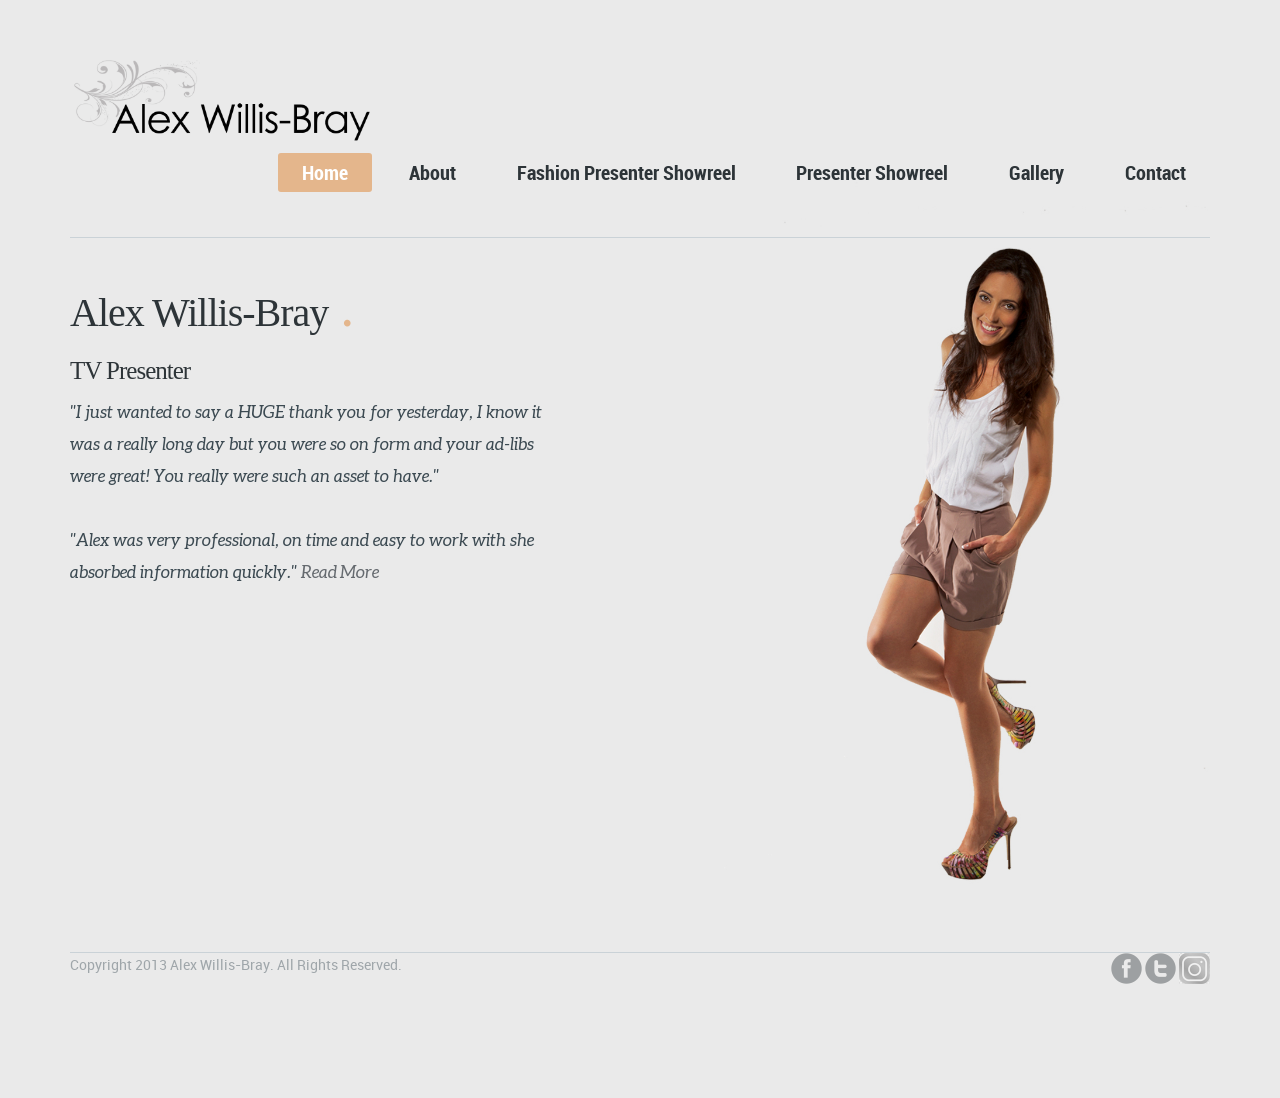
<file: index.html>
<!DOCTYPE html>
<!--[if lt IE 7]>      <html class="no-js lt-ie9 lt-ie8 lt-ie7"> <![endif]-->
<!--[if IE 7]>         <html class="no-js lt-ie9 lt-ie8"> <![endif]-->
<!--[if IE 8]>         <html class="no-js lt-ie9"> <![endif]-->
<!--[if gt IE 8]><!--> <html class="no-js"> <!--<![endif]-->
    <head>
    
    <!---
    <meta name="KEYWORDS" content="alex willis-bray, presenter, tv, entertainment, fashion, london, willis-bray, alex, model, willis bray, entertianer" />
    <meta name="AUTHOR" content="A Willis-Bray" />
    <meta name="COPYRIGHT" content="Alex Willis-Bray" />
    <meta name="ROBOTS" content="INDEX,Follow" />
    <meta http-equiv="Content-Type" content="text/html; charset=utf-8" />
    --->
    
        <meta charset="utf-8">
        <meta http-equiv="X-UA-Compatible" content="IE=edge,chrome=1">
        <meta content="width=device-width, initial-scale=1, maximum-scale=1, user-scalable=no" name="viewport">
        <meta content="black" name="apple-mobile-web-app-status-bar-style">
        
        <title>Official Website of Alex Willis-Bray</title>
        <meta name="description" content="The official web page for Alex Willis-Bray, with the latest vidoes, showreels and information.">
        <meta name="KEYWORDS" content="alex willis-bray, presenter, tv, entertainment, fashion, london, willis-bray, alex, model, willis bray, entertainer" />
        <meta name="ROBOTS" content="INDEX,Follow" />
        
         <link rel="stylesheet" type="text/css" href="css/normalize.min.css">
         <link rel="stylesheet" type="text/css" href="css/main.css">
         <link rel="stylesheet" type="text/css" href="js/fancybox/jquery.fancybox.css?v=2.1.4" media="screen" />
         <script src="js/vendor/modernizr-2.6.2-respond-1.1.0.min.js"></script>
    </head>
    <body>
    
<!-- Google Tag Manager -->
<noscript><iframe src="//www.googletagmanager.com/ns.html?id=GTM-P4D49F"
height="0" width="0" style="display:none;visibility:hidden"></iframe></noscript>
<script>(function(w,d,s,l,i){w[l]=w[l]||[];w[l].push({'gtm.start':
new Date().getTime(),event:'gtm.js'});var f=d.getElementsByTagName(s)[0],
j=d.createElement(s),dl=l!='dataLayer'?'&l='+l:'';j.async=true;j.src=
'//www.googletagmanager.com/gtm.js?id='+i+dl;f.parentNode.insertBefore(j,f);
})(window,document,'script','dataLayer','GTM-P4D49F');</script>
<!-- End Google Tag Manager -->


    <!--[if lt IE 7]>
        <p class="chromeframe">You are using an outdated browser. <a href="http://browsehappy.com/">Upgrade your browser today</a> or <a href="http://www.google.com/chromeframe/?redirect=true">install Google Chrome Frame</a> to better experience this site.</p>
    <![endif]-->
        
		<!-- Start Main Navigation -->
        <div class="header-container" id="masthead">
            <header class="wrapper clearfix">
            	<a href="index.html" class="logo"><img src="img/Top banner.jpg" alt="Logo" /></a>
                <nav>
           			<ul class="nav" id="nav">
                    	<li><a class="active" href="index.html">Home</a></li>
                        <li><a href="about.html">About</a></li>
                        <li><a href="showreel.html">Fashion Presenter Showreel</a></li>
                        <li><a href="showreel.fact.html">Presenter Showreel</a></li>
                        <li><a href="gallery.html">Gallery</a></li>
                        <li class="last"><a href="contact.html">Contact</a></li>
                    </ul>                	
                </nav>
            </header>
 
            <!-- Start Masthead -->
            <div class="wrapper clearfix">
            	 <br/>
            		<h1> Alex Willis-Bray </h1>
            		<h3>TV Presenter</h3>
            		<p class="lead">"I just wanted to say a HUGE thank you for yesterday, I know it 
            		<br/>
            		was a really long day but you were so on form and your ad-libs 
            		<br/>
            		were great! You really were such an asset to have."
            		<br/>
            		<br/>
            		"Alex was very professional, on time and easy to work with she 
            		<br/>
            		absorbed information quickly." 
            		
            		   <a href="about.html">Read More</a></p>
            	</div>   	   
            </div>
        </div>
           
		<!-- Start Footer -->
	<footer>
			<div class="main wrapper clearfix">
				<div class="foot right">
					<a href="http://www.facebook.com/pages/Alex-Willis-Bray/179561892118918"target=_blank" class="social-link"><img src="img/icon-facebook@2x.png" alt="Facebook" /></a>
					<a href="https://twitter.com/AlexWillisBray/" target=_blank" class="social-link"><img src="img/icon-twitter@2x.png" alt="Twitter" /></a>
					<a href="https://www.instagram.com/awillisbray/" target=_blank" class="social-link"><img src="img/icon-instagram@2x.png" alt="Instagram" /></a>
				</div>	
				
				<div class="foot left">
					Copyright 2013 Alex Willis-Bray. All Rights Reserved.
				</div>	
			</div>
		</footer>
 

		
		<!-- Start Scripts -->
        <script src="http://ajax.googleapis.com/ajax/libs/jquery/1.8.3/jquery.min.js"></script>
        <script>window.jQuery || document.write('<script src="js/vendor/jquery-1.8.3.min.js"><\/script>')</script>
		<script type="text/javascript" src="js/tinynav.min.js"></script>
		<script type="text/javascript" src="js/fitvids.min.js"></script>
		<script type="text/javascript" src="js/jquery.widowFix-1.3.2.min.js"></script> 
		<script type="text/javascript" src="js/fancybox/jquery.fancybox.js?v=2.1.4"></script>
		<script type="text/javascript" src="js/backstretch.js"></script>
		<script type="text/javascript" src="js/main.js"></script>
		
		
		
		<!-- Start Google Analytics --><script>
  (function(i,s,o,g,r,a,m){i['GoogleAnalyticsObject']=r;i[r]=i[r]||function(){
  (i[r].q=i[r].q||[]).push(arguments)},i[r].l=1*new Date();a=s.createElement(o),
  m=s.getElementsByTagName(o)[0];a.async=1;a.src=g;m.parentNode.insertBefore(a,m)
  })(window,document,'script','//www.google-analytics.com/analytics.js','ga');

  ga('create', 'UA-66955133-1', 'auto');
  ga('send', 'pageview');

</script>


        
    </body>
</html>
</file>
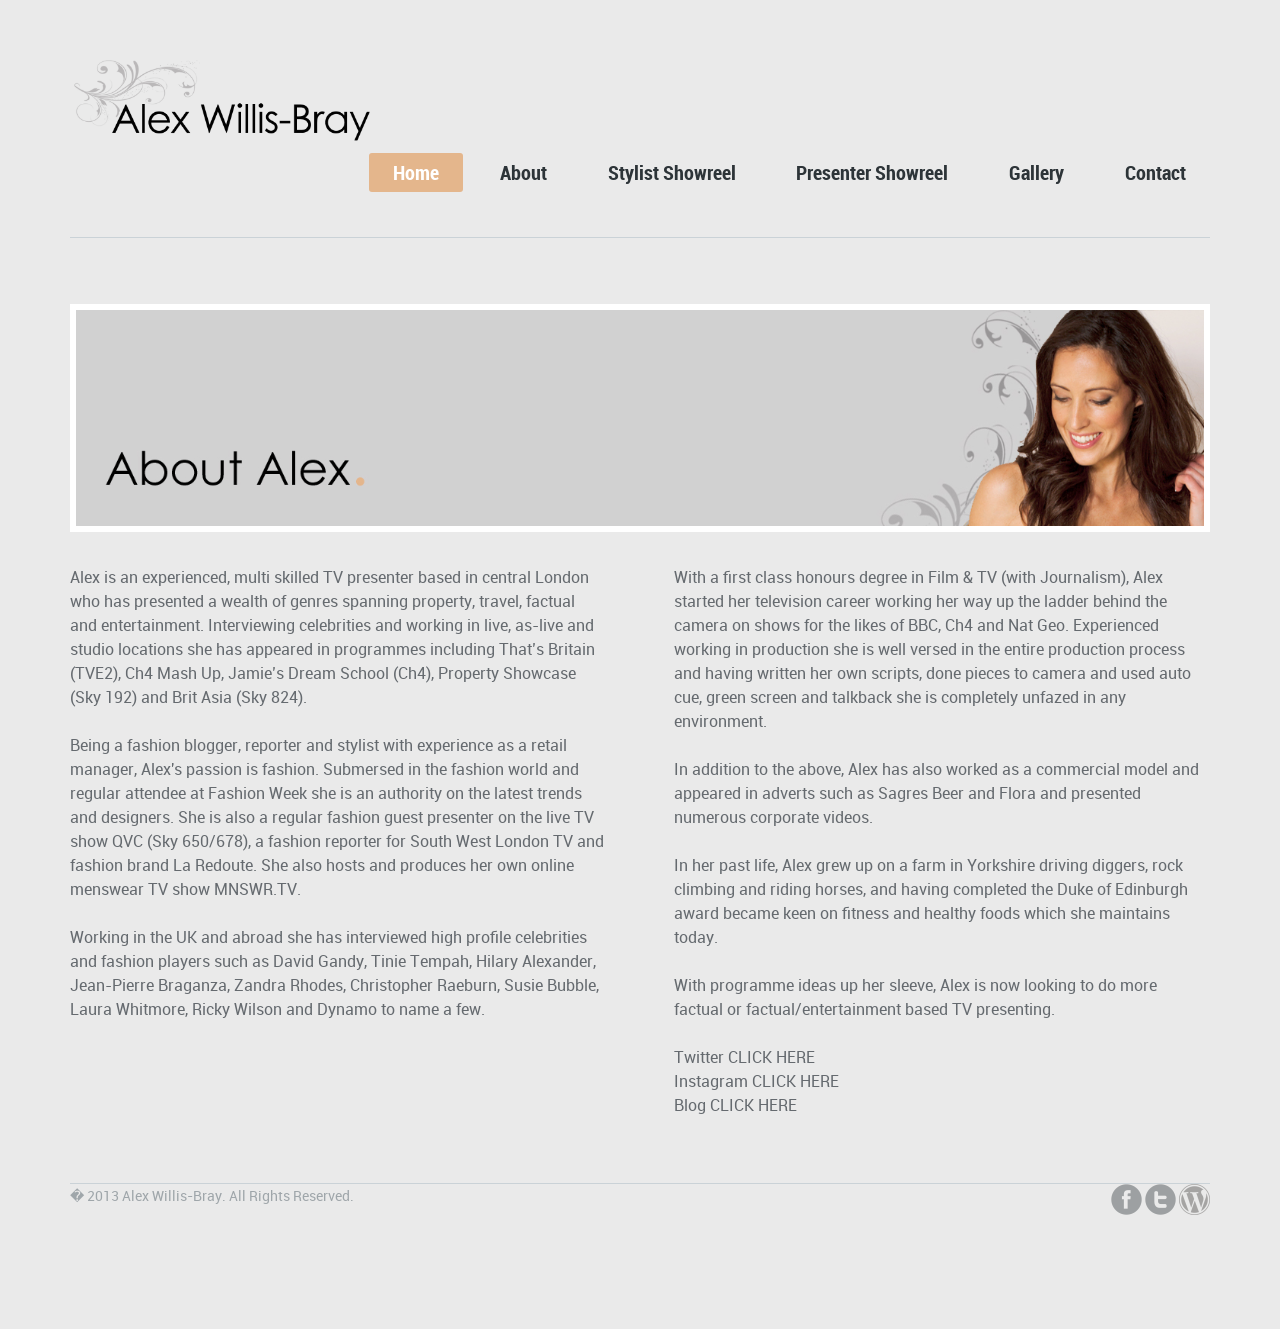
<file: about - Old.html>
﻿<!DOCTYPE html>
<!--[if lt IE 7]>      <html class="no-js lt-ie9 lt-ie8 lt-ie7"> <![endif]-->
<!--[if IE 7]>         <html class="no-js lt-ie9 lt-ie8"> <![endif]-->
<!--[if IE 8]>         <html class="no-js lt-ie9"> <![endif]-->
<!--[if gt IE 8]><!--> <html class="no-js"> <!--<![endif]-->
    <head>
        <meta charset="utf-8">
        <meta http-equiv="X-UA-Compatible" content="IE=edge,chrome=1">
        <meta content="width=device-width, initial-scale=1, maximum-scale=1, user-scalable=no" name="viewport">
        <meta content="black" name="apple-mobile-web-app-status-bar-style">
        
        <title>Alex Willis-Bray</title>
        <meta name="description" content="">

         <link rel="stylesheet" type="text/css" href="css/normalize.min.css">
         <link rel="stylesheet" type="text/css" href="css/main.css">
         <link rel="stylesheet" type="text/css" href="js/fancybox/jquery.fancybox.css?v=2.1.4" media="screen" />
         <script src="js/vendor/modernizr-2.6.2-respond-1.1.0.min.js"></script>
    </head>
    <body>
    
    <!--[if lt IE 7]>
        <p class="chromeframe">You are using an outdated browser. <a href="http://browsehappy.com/">Upgrade your browser today</a> or <a href="http://www.google.com/chromeframe/?redirect=true">install Google Chrome Frame</a> to better experience this site.</p>
    <![endif]-->
    
    
		<!-- Start Main Navigation -->
        <div class="header-container">
            <header class="wrapper clearfix">
            	<a href="index.html" class="logo"><img src="img/Top banner.jpg" alt="Logo" /></a>
                <nav>
           			<ul class="nav" id="nav">
                    	<li><a class="active" href="index.html">Home</a></li>
                        <li><a href="about.html">About</a></li>
                        <li><a href="showreel.html">Stylist Showreel</a></li>
                        <li><a href="showreel.fact.html">Presenter Showreel</a></li>
                        <li><a href="gallery.html">Gallery</a></li>
                        <li class="last"><a href="contact.html">Contact</a></li>
                    </ul>                	
                </nav>
            </header>
        </div>
        
        


		 <!-- Start Main Body -->
        <div class="main-container">
            <div class="main wrapper clearfix">
            	
            	            	
            	<!-- Start Main Content -->
                <div class="main-content full">
                	<div class="clearfix">
                		
                	
	                	<img src="img/mock-small2.jpg" alt="Mock" />
	                	
                		<!-- Headings -->  
                      
                        <p class="lead three-fourths">
                         <!-- Columns Halves -->
                        <div class="clearfix">
                        <div class="half">	
                        	Alex is an experienced, multi skilled TV presenter based in central London who has presented a wealth of genres spanning property, travel, factual and entertainment. Interviewing celebrities and working in live, as-live and studio locations she has appeared in programmes including That’s Britain (TVE2), Ch4 Mash Up, Jamie’s Dream School (Ch4), Property Showcase (Sky 192) and Brit Asia (Sky 824).   				<br/> 

                        	<br/> 
                                Being a fashion blogger, reporter and stylist with experience as a retail manager, Alex's passion is fashion. Submersed in the fashion world and regular attendee at Fashion Week she is an authority on the latest trends and designers. She is also a regular fashion guest presenter on the live TV show QVC (Sky 650/678), a fashion reporter for South West London TV and fashion brand La Redoute. She also hosts and produces her own online menswear TV show MNSWR.TV.
                        	<br/>
                        	<br/>

                                Working in the UK and abroad she has interviewed high profile celebrities and fashion players such as David Gandy, Tinie Tempah, Hilary Alexander, Jean-Pierre Braganza, Zandra Rhodes, Christopher Raeburn, Susie Bubble, Laura Whitmore, Ricky Wilson and Dynamo to name a few. 
				<br/> 
				<br/>
</div>
                            <div class="half last">

                            
                           With a first class honours degree in Film & TV (with Journalism), Alex started her television career working her way up the ladder behind the camera on shows for the likes of BBC, Ch4 and Nat Geo. Experienced working in production she is well versed in the entire production process and having written her own scripts, done pieces to camera and used auto cue, green screen and talkback she is completely unfazed in any environment. 				
				<br/>
				<br/>  
	                
 In addition to the above, Alex has also worked as a commercial model and appeared in adverts such as Sagres Beer and Flora and presented numerous corporate videos. 
				<br/> 
				<br/>
In her past life, Alex grew up on a farm in Yorkshire driving diggers, rock climbing and riding horses, and having completed the Duke of Edinburgh award became keen on fitness and healthy foods which she maintains today.
                            <br/> 
			<br/>
With programme ideas up her sleeve, Alex is now looking to do more factual or factual/entertainment based TV presenting.
                            <br/>
				<br/>
                            Twitter <a href="https://twitter.com/AlexWillisBray" target=_blank">CLICK HERE</a>
                            <br/>
				Instagram <a href="https://www.instagram.com/awillisbray/" target=_blank">CLICK HERE</a> 
			<br/> 
                           
                            Blog <a href="http://alexwillisbray.wordpress.com/" target=_blank">CLICK HERE</a>
                            </p>

                        	
                      
                        </div>
                        </div>
                        
                        
                        
                        
                        
                      
                                                                       
					<!-- Finish Main Content -->
                	</div>    
                </div>				
				

        	</div> <!-- #main -->
        </div> <!-- #main-container -->



		<!-- Start Footer -->
		<footer>
			<div class="main wrapper clearfix">
				<div class="foot right">
					<a href="http://www.facebook.com/pages/Alex-Willis-Bray/179561892118918"target=_blank" class="social-link"><img src="img/icon-facebook@2x.png" alt="Facebook" /></a>
					<a href="https://twitter.com/AlexWillisBray/" target=_blank" class="social-link"><img src="img/icon-twitter@2x.png" alt="Facebook" /></a>
					<a href="http://alexwillisbray.wordpress.com/" target=_blank" class="social-link"><img src="img/icon-wordpress@2x.png" alt="Facebook" /></a>
				</div>	
				
				<div class="foot left">
					� 2013 Alex Willis-Bray. All Rights Reserved.
				</div>	
			</div>
		</footer>
 


		<!-- Start Scripts -->
        <script src="http://ajax.googleapis.com/ajax/libs/jquery/1.8.3/jquery.min.js"></script>
        <script>window.jQuery || document.write('<script src="js/vendor/jquery-1.8.3.min.js"><\/script>')</script>
		<script type="text/javascript" src="js/tinynav.min.js"></script>
		<script type="text/javascript" src="js/fitvids.min.js"></script>
		<script type="text/javascript" src="js/jquery.widowFix-1.3.2.min.js"></script> 
		<script type="text/javascript" src="js/fancybox/jquery.fancybox.js?v=2.1.4"></script>
		<script src="js/main.js"></script>
		
		
		
		<!-- Start Google Analytics -->
		<script>
		    var _gaq=[['_setAccount','UA-66955133-1'],['_trackPageview']];
		    (function(d,t){var g=d.createElement(t),s=d.getElementsByTagName(t)[0];
		    g.src=('https:'==location.protocol?'//ssl':'//www')+'.google-analytics.com/ga.js';
		    s.parentNode.insertBefore(g,s)}(document,'script'));
		</script>

        
    </body>
</html>
</file>
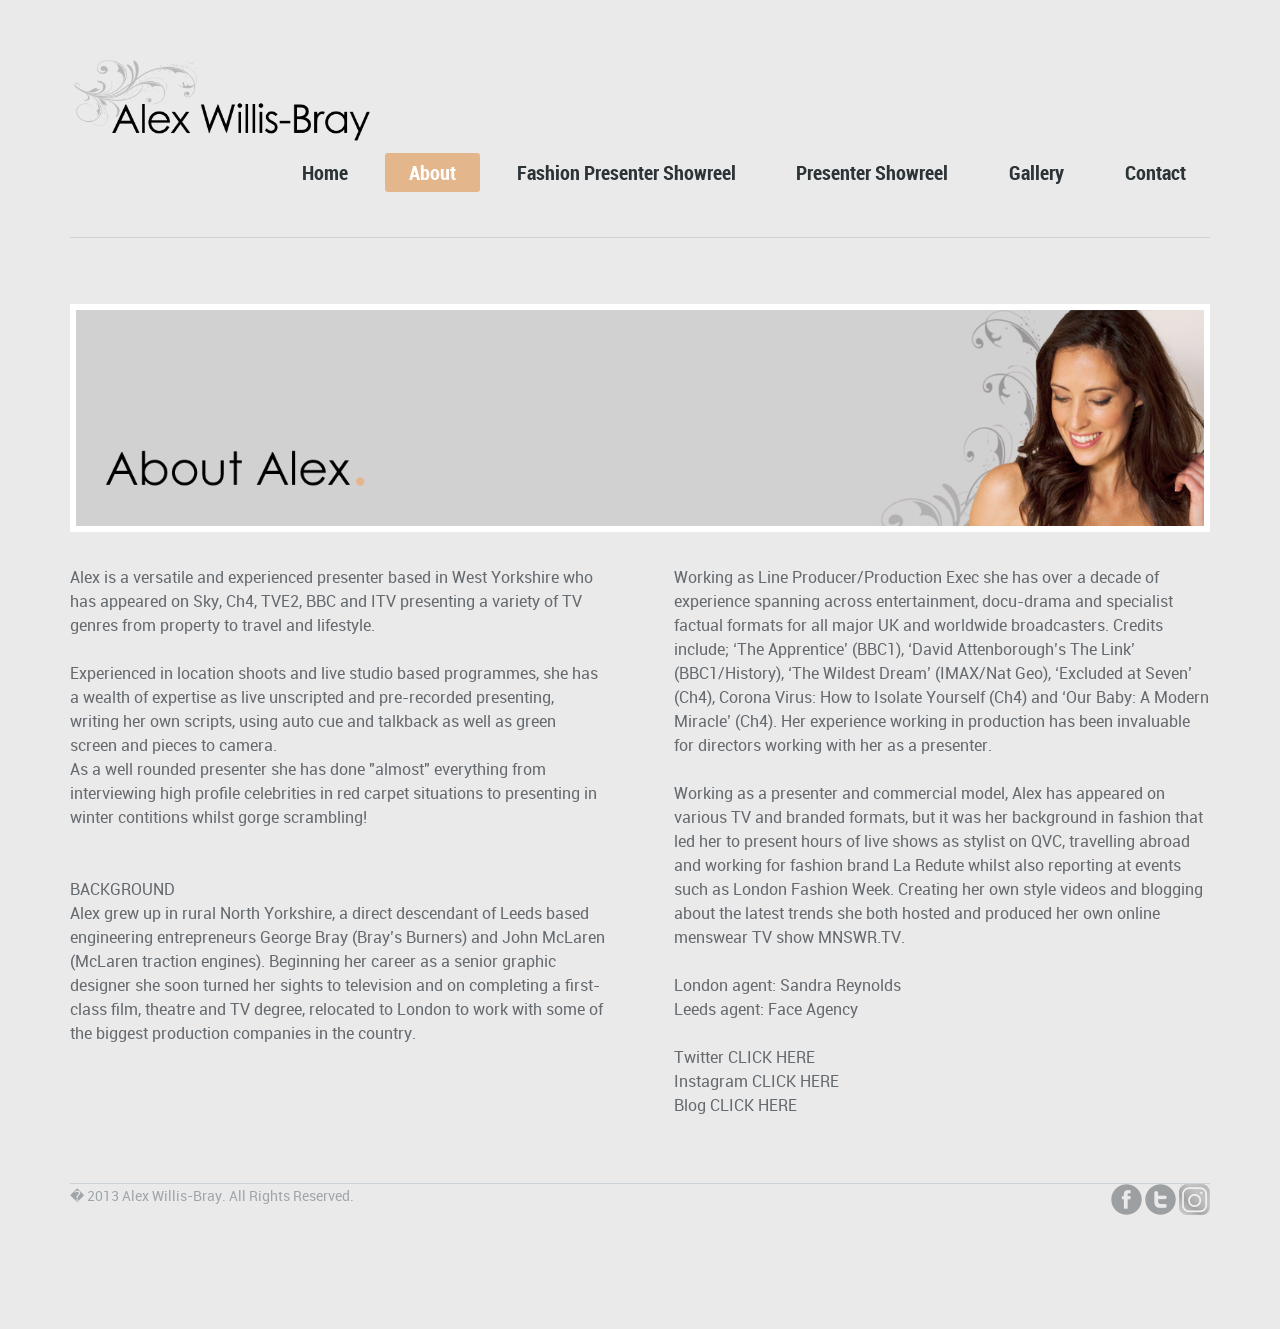
<file: about.html>
﻿<!DOCTYPE html>
<!--[if lt IE 7]>      <html class="no-js lt-ie9 lt-ie8 lt-ie7"> <![endif]-->
<!--[if IE 7]>         <html class="no-js lt-ie9 lt-ie8"> <![endif]-->
<!--[if IE 8]>         <html class="no-js lt-ie9"> <![endif]-->
<!--[if gt IE 8]><!--> <html class="no-js"> <!--<![endif]-->
    <head>
        <meta charset="utf-8">
        <meta http-equiv="X-UA-Compatible" content="IE=edge,chrome=1">
        <meta content="width=device-width, initial-scale=1, maximum-scale=1, user-scalable=no" name="viewport">
        <meta content="black" name="apple-mobile-web-app-status-bar-style">
        
        <title>Alex Willis-Bray</title>
        <meta name="description" content="">

         <link rel="stylesheet" type="text/css" href="css/normalize.min.css">
         <link rel="stylesheet" type="text/css" href="css/main.css">
         <link rel="stylesheet" type="text/css" href="js/fancybox/jquery.fancybox.css?v=2.1.4" media="screen" />
         <script src="js/vendor/modernizr-2.6.2-respond-1.1.0.min.js"></script>
    </head>
    <body>
    
    <!--[if lt IE 7]>
        <p class="chromeframe">You are using an outdated browser. <a href="http://browsehappy.com/">Upgrade your browser today</a> or <a href="http://www.google.com/chromeframe/?redirect=true">install Google Chrome Frame</a> to better experience this site.</p>
    <![endif]-->
    
    
		<!-- Start Main Navigation -->
        <div class="header-container">
            <header class="wrapper clearfix">
            	<a href="index.html" class="logo"><img src="img/Top banner.jpg" alt="Logo" /></a>
                <nav>
           			<ul class="nav" id="nav">
                    	<li><a href="index.html">Home</a></li>
                        <li><a class="active" href="about.html">About</a></li>
                        <li><a href="showreel.html">Fashion Presenter Showreel</a></li>
                        <li><a href="showreel.fact.html">Presenter Showreel</a></li>
                        <li><a href="gallery.html">Gallery</a></li>
                        <li class="last"><a href="contact.html">Contact</a></li>
                    </ul>                	
                </nav>
            </header>
        </div>
        
        


		 <!-- Start Main Body -->
        <div class="main-container">
            <div class="main wrapper clearfix">
            	
            	            	
            	<!-- Start Main Content -->
                <div class="main-content full">
                	<div class="clearfix">
                		
                	
	                	<img src="img/mock-small2.jpg" alt="Mock" />
	                	
                		<!-- Headings -->  
                      
                        <p class="lead three-fourths">
                         <!-- Columns Halves -->
                        <div class="clearfix">
                        <div class="half">	
                        	
Alex is a versatile and experienced presenter based in West Yorkshire who has appeared on Sky, Ch4, TVE2, BBC and ITV 
presenting a variety of TV genres from property to travel and lifestyle. 
				<br/>
				<br/>
Experienced in location shoots and live studio based programmes, she has a wealth of expertise as live unscripted and pre-recorded presenting, writing her own scripts, using auto cue and talkback as well as green screen and pieces to camera. 
				<br/>
As a well rounded presenter she has done "almost" everything from interviewing high profile celebrities in red carpet situations to presenting in winter contitions whilst gorge scrambling!
				<br/>
                        	<br/>
				<br/>
BACKGROUND
<br/>
Alex grew up in rural North Yorkshire, a direct descendant of Leeds based engineering entrepreneurs George Bray (Bray’s Burners) and John McLaren (McLaren traction engines).
Beginning her career as a senior graphic designer she soon turned her sights to television and on completing a first-class film, theatre and TV degree, relocated to London to work with some of the biggest production companies in the country.



</div>
                            <div class="half last">


Working as Line Producer/Production Exec she has over a decade of experience spanning across entertainment, docu-drama and specialist factual formats for all major UK and worldwide broadcasters.  Credits include; ‘The Apprentice’ (BBC1), ‘David Attenborough’s The Link’ (BBC1/History), ‘The Wildest Dream’ (IMAX/Nat Geo), ‘Excluded at Seven’ (Ch4), Corona Virus: How to Isolate Yourself (Ch4) and ‘Our Baby: A Modern Miracle’ (Ch4).
Her experience working in production has been invaluable for directors working with her as a presenter.

				<br/>
                        	<br/>
Working as a presenter and commercial model, Alex has appeared on various TV and branded formats, but it was her background in fashion that led her to present hours of live shows as stylist on QVC, travelling abroad and working for fashion brand La Redute whilst also reporting at events such as London Fashion Week.
Creating her own style videos and blogging about the latest trends she both hosted and produced her own online menswear TV show MNSWR.TV.


				<br/>
                        	<br/>

London agent:  Sandra Reynolds
<br/>
Leeds agent: Face Agency
                            	<br/>
				<br/>
                            Twitter <a href="https://twitter.com/AlexWillisBray" target=_blank">CLICK HERE</a>
                            <br/>
				Instagram <a href="https://www.instagram.com/awillisbray/" target=_blank">CLICK HERE</a> 
			<br/> 
                           
                            Blog <a href="http://alexwillisbray.wordpress.com/" target=_blank">CLICK HERE</a>
                            </p>

                        	
                      
                        </div>
                        </div>
                        
                        
                        
                        
                        
                      
                                                                       
					<!-- Finish Main Content -->
                	</div>    
                </div>				
				

        	</div> <!-- #main -->
        </div> <!-- #main-container -->



		<!-- Start Footer -->
		<footer>
			<div class="main wrapper clearfix">
				<div class="foot right">
					<a href="http://www.facebook.com/pages/Alex-Willis-Bray/179561892118918"target=_blank" class="social-link"><img src="img/icon-facebook@2x.png" alt="Facebook" /></a>
					<a href="https://twitter.com/AlexWillisBray/" target=_blank" class="social-link"><img src="img/icon-twitter@2x.png" alt="Twitter" /></a>
					<a href="https://www.instagram.com/awillisbray/" target=_blank" class="social-link"><img src="img/icon-instagram@2x.png" alt="Instagram" /></a>
				</div>	
				
				<div class="foot left">
					� 2013 Alex Willis-Bray. All Rights Reserved.
				</div>	
			</div>
		</footer>
 


		<!-- Start Scripts -->
        <script src="http://ajax.googleapis.com/ajax/libs/jquery/1.8.3/jquery.min.js"></script>
        <script>window.jQuery || document.write('<script src="js/vendor/jquery-1.8.3.min.js"><\/script>')</script>
		<script type="text/javascript" src="js/tinynav.min.js"></script>
		<script type="text/javascript" src="js/fitvids.min.js"></script>
		<script type="text/javascript" src="js/jquery.widowFix-1.3.2.min.js"></script> 
		<script type="text/javascript" src="js/fancybox/jquery.fancybox.js?v=2.1.4"></script>
		<script src="js/main.js"></script>
		
		
		
		<!-- Start Google Analytics -->
		<script>
		    var _gaq=[['_setAccount','UA-66955133-1'],['_trackPageview']];
		    (function(d,t){var g=d.createElement(t),s=d.getElementsByTagName(t)[0];
		    g.src=('https:'==location.protocol?'//ssl':'//www')+'.google-analytics.com/ga.js';
		    s.parentNode.insertBefore(g,s)}(document,'script'));
		</script>

        
    </body>
</html>
</file>
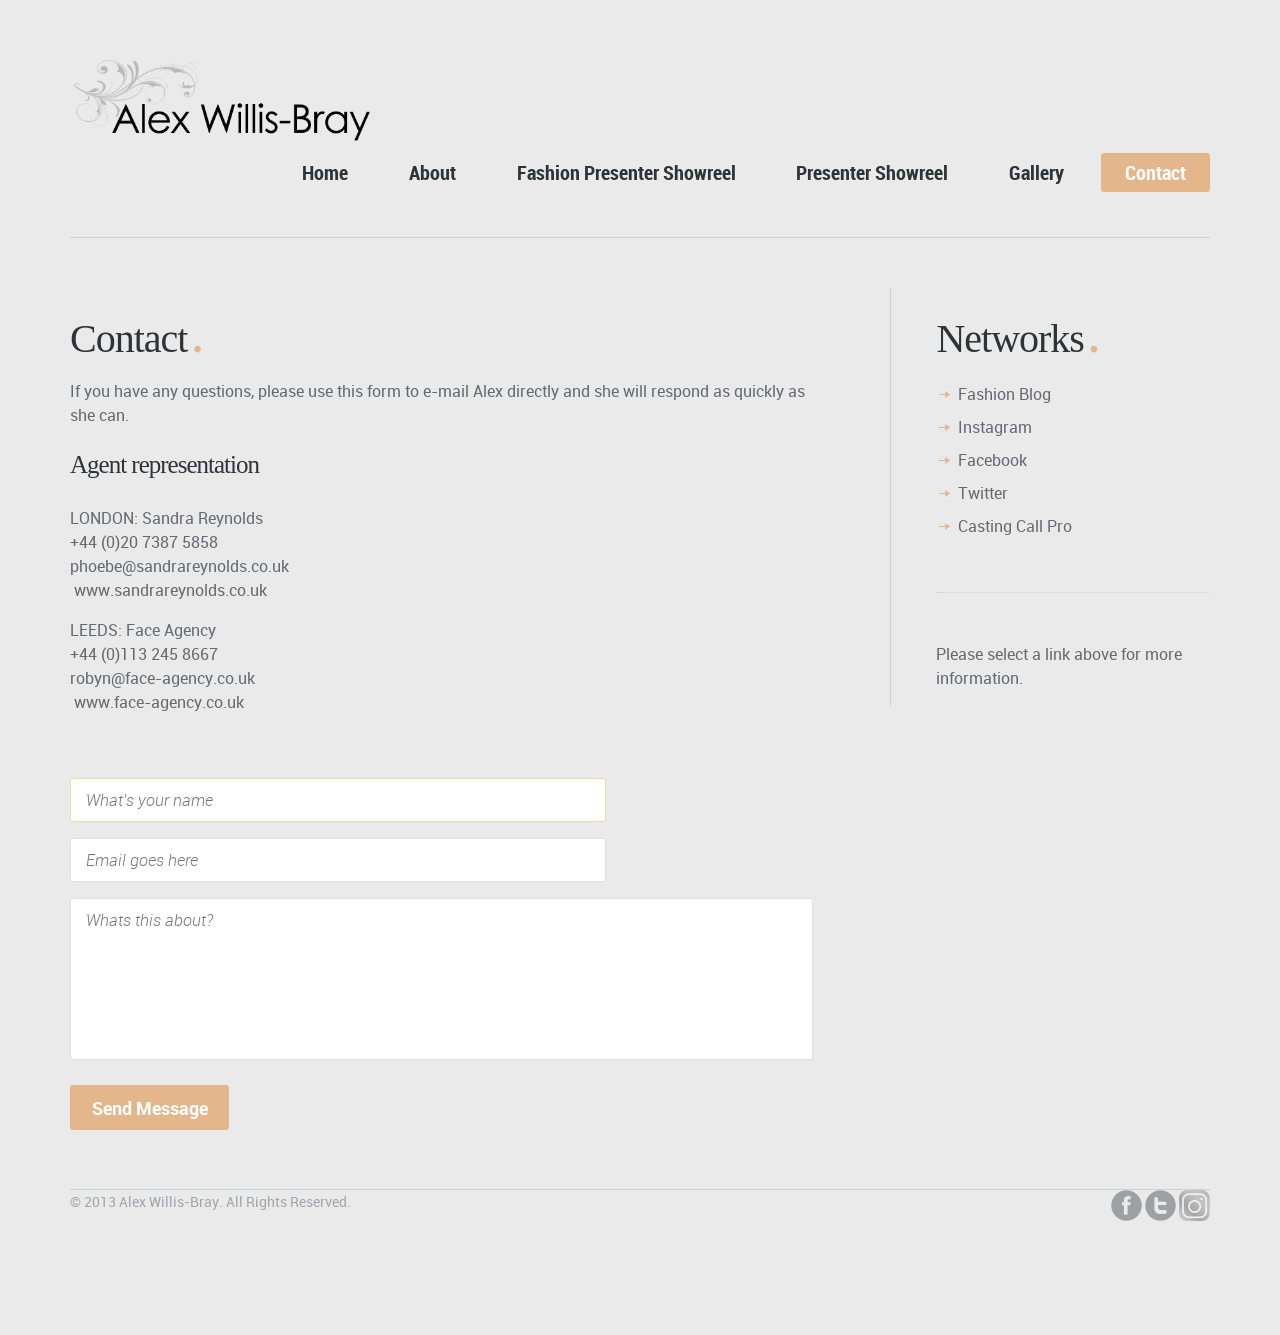
<file: contact.html>
﻿<!DOCTYPE html>
<!--[if lt IE 7]>      <html class="no-js lt-ie9 lt-ie8 lt-ie7"> <![endif]-->
<!--[if IE 7]>         <html class="no-js lt-ie9 lt-ie8"> <![endif]-->
<!--[if IE 8]>         <html class="no-js lt-ie9"> <![endif]-->
<!--[if gt IE 8]><!-->
<html class="no-js">
 <!--<![endif]-->
<head>
    <meta charset="utf-8">
    <meta http-equiv="X-UA-Compatible" content="IE=edge,chrome=1">
    <meta content="width=device-width, initial-scale=1, maximum-scale=1, user-scalable=no" name="viewport">
    <meta content="black" name="apple-mobile-web-app-status-bar-style">

    <title>Alex Willis-Bray</title>
    <meta name="description" content="">

    <link rel="stylesheet" type="text/css" href="css/normalize.min.css">
    <link rel="stylesheet" type="text/css" href="css/main.css">
    <link rel="stylesheet" type="text/css" href="js/fancybox/jquery.fancybox.css?v=2.1.4" media="screen" />
    <script src="js/vendor/modernizr-2.6.2-respond-1.1.0.min.js"></script>
</head>
<body>

    <!--[if lt IE 7]>
        <p class="chromeframe">You are using an outdated browser. <a href="http://browsehappy.com/">Upgrade your browser today</a> or <a href="http://www.google.com/chromeframe/?redirect=true">install Google Chrome Frame</a> to better experience this site.</p>
    <![endif]-->
    <!-- Start Main Navigation -->
    <div class="header-container">
        <header class="wrapper clearfix">
            <a href="index.html" class="logo"><img src="img/Top banner.jpg" alt="Logo" /></a>
            <nav>
                <ul class="nav" id="nav">
                    <li><a href="index.html">Home</a></li>
                    <li><a href="about.html">About</a></li>
                    <li><a href="showreel.html">Fashion Presenter Showreel</a></li>
                    <li><a href="showreel.fact.html">Presenter Showreel</a></li>
                    <li><a href="gallery.html">Gallery</a></li>
                    <li class="last"><a class="active" href="contact.html">Contact</a></li>
                </ul>
            </nav>
        </header>
    </div>




    <!-- Start Main Body -->
    <div class="main-container">
        <div class="main wrapper clearfix">


            <!-- Start Main Content -->
            <div class="main-content">
                <div class="clearfix">

                    <!-- Headings -->
                    <h1>Contact</h1>

                    <p class="">
                        If you have any questions, please use this form to e-mail Alex directly and she will respond as quickly as she can.
                        <br />

                        <h3>Agent representation</h3>
                        <div class="clearfix">
                            <div class="half">
                    <p>
                        LONDON: Sandra Reynolds<br />
                        +44 (0)20 7387 5858<br />
                        phoebe@sandrareynolds.co.uk<br />
                        www.sandrareynolds.co.uk
                    </p>
 <p>
                        LEEDS: Face Agency<br />
                        +44 (0)113 245 8667<br />
                        robyn@face-agency.co.uk<br />
                        www.face-agency.co.uk
                    </p>
                </div>
                <div class="half last">
                   

                </div>
            </div>

            <form id="contactform" action="php/processForm.php" method="post">
                <table width="100%" class="tableless">
                    <tr><td><input type="text" id="name" name="name" placeholder="What's your name" autofocus /></td></tr>
                    <tr><td><input type="email" id="email" name="email" placeholder="Email goes here" /></td></tr>
                    <tr><td><textarea id="message" name="message" rows="5" cols="20" placeholder="Whats this about?"></textarea></td></tr>

                    <tr><td><input name="button" class="btn" type="submit" value="Send Message" id="send" /><br /></td></tr>
                </table>
            </form>
            <div id="response"></div>


            <!-- Finish Main Content -->
        </div>
    </div>


    <!-- Start Main Sidebar -->
    <aside class="right-aside">
        <h1>Networks</h1>
        <ul>
            <li><a href="http://alexwillisbray.wordpress.com/" target=_blank>Fashion Blog</a></li>
		<li><a href="http://www.instagram.com/awillisbray//" target=_blank>Instagram</a></li>
            <li><a href="http://www.facebook.com/pages/Alex-Willis-Bray/179561892118918" target=_blank>Facebook</a></li>
            <li><a href="https://twitter.com/AlexWillisBray/" target=_blank>Twitter</a></li>
           <li><a href="http://www.castingcallpro.com/uk/search_all.php?name=Alex+Willis-Bray" target=_blank>Casting Call Pro</a></li>

        </ul>

        <hr class="dots" />

        <p>
            Please select a link above for more information. <br />
        </p>


    </aside>



    </div> <!-- #main -->
    </div> <!-- #main-container -->
    <!-- Start Footer -->
    <footer>
        <div class="main wrapper clearfix">
            <div class="foot right">
                <a href="http://www.facebook.com/pages/Alex-Willis-Bray/179561892118918" target=_blank" class="social-link"><img src="img/icon-facebook@2x.png" alt="Facebook" /></a>
                <a href="https://twitter.com/AlexWillisBray/" target=_blank" class="social-link"><img src="img/icon-twitter@2x.png" alt="Twitter" /></a>
					<a href="https://www.instagram.com/awillisbray/" target=_blank" class="social-link"><img src="img/icon-instagram@2x.png" alt="Instagram" /></a>
            </div>

            <div class="foot left">
                © 2013 Alex Willis-Bray. All Rights Reserved.
            </div>
        </div>
    </footer>



    <!-- Start Scripts -->
    <script src="http://ajax.googleapis.com/ajax/libs/jquery/1.8.3/jquery.min.js"></script>
    <script>window.jQuery || document.write('<script src="js/vendor/jquery-1.8.3.min.js"><\/script>')</script>
    <script type="text/javascript" src="js/tinynav.min.js"></script>
    <script type="text/javascript" src="js/fitvids.min.js"></script>
    <script type="text/javascript" src="js/jquery.widowFix-1.3.2.min.js"></script>
    <script type="text/javascript" src="js/fancybox/jquery.fancybox.js?v=2.1.4"></script>
    <script type="text/javascript" src="js/contact.js"></script>
    <script type="text/javascript" src="js/jquery.form.js"></script>
    <script type="text/javascript" src="js/jquery.validate.min.js"></script>
    <script type="text/javascript" src="js/placeholder.js"></script>
    <script src="js/main.js"></script>



    <!-- Start Google Analytics -->
    <script>
        var _gaq = [['_setAccount', 'UA-XXXXX-X'], ['_trackPageview']];
        (function (d, t) {
            var g = d.createElement(t), s = d.getElementsByTagName(t)[0];
            g.src = ('https:' == location.protocol ? '//ssl' : '//www') + '.google-analytics.com/ga.js';
            s.parentNode.insertBefore(g, s)
        }(document, 'script'));
    </script>


</body>
</html>
</file>
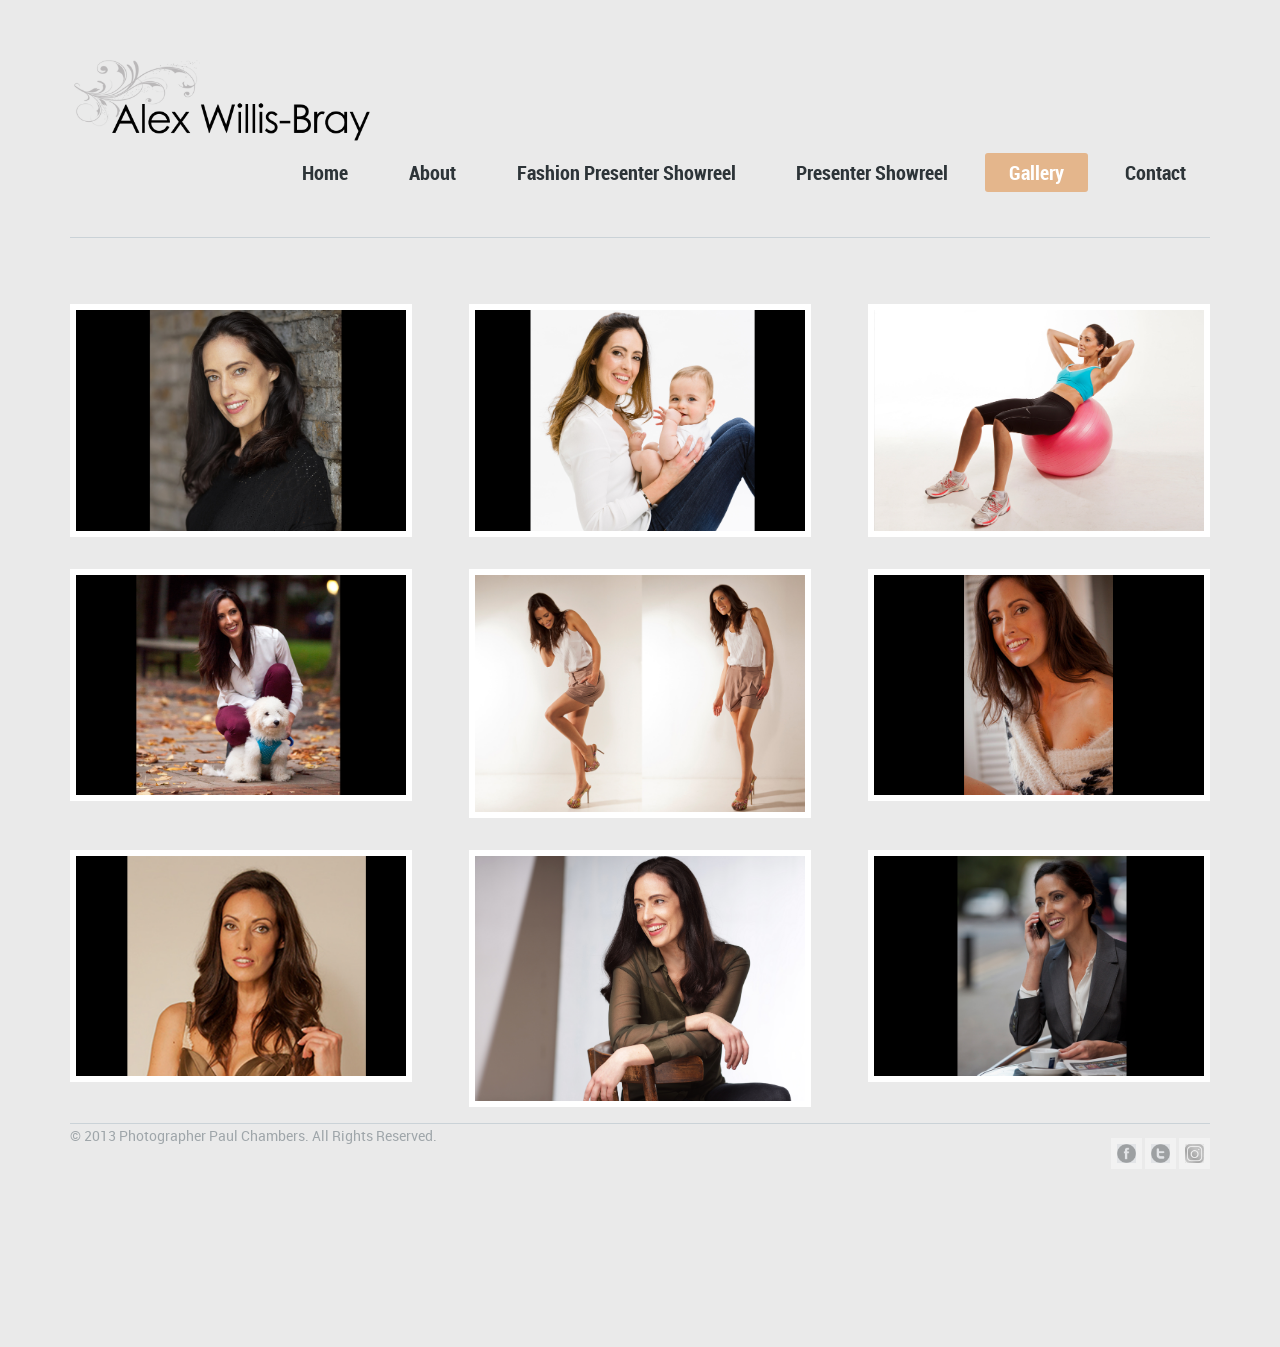
<file: gallery.html>
﻿<!DOCTYPE html>
<!--[if lt IE 7]>      <html class="no-js lt-ie9 lt-ie8 lt-ie7"> <![endif]-->
<!--[if IE 7]>         <html class="no-js lt-ie9 lt-ie8"> <![endif]-->
<!--[if IE 8]>         <html class="no-js lt-ie9"> <![endif]-->
<!--[if gt IE 8]><!--> <html class="no-js"> <!--<![endif]-->
    <head>
        <meta charset="utf-8">
        <meta http-equiv="X-UA-Compatible" content="IE=edge,chrome=1">
        <meta content="width=device-width, initial-scale=1, maximum-scale=1, user-scalable=no" name="viewport">
        <meta content="black" name="apple-mobile-web-app-status-bar-style">
        
        <title>Alex Willis-Bray</title>
        <meta name="description" content="">

         <link rel="stylesheet" type="text/css" href="css/normalize.min.css">
         <link rel="stylesheet" type="text/css" href="css/main.css">
         <link rel="stylesheet" type="text/css" href="js/fancybox/jquery.fancybox.css?v=2.1.4" media="screen" />
         <script src="js/vendor/modernizr-2.6.2-respond-1.1.0.min.js"></script>
    </head>
    <body>
    
    <!--[if lt IE 7]>
        <p class="chromeframe">You are using an outdated browser. <a href="http://browsehappy.com/">Upgrade your browser today</a> or <a href="http://www.google.com/chromeframe/?redirect=true">install Google Chrome Frame</a> to better experience this site.</p>
    <![endif]-->
    
    
		<!-- Start Main Navigation -->
        <div class="header-container">
            <header class="wrapper clearfix">
            	<a href="index.html" class="logo"><img src="img/Top banner.jpg" alt="Logo" /></a>
                <nav>
           			<ul class="nav" id="nav">
                    	<li><a href="index.html">Home</a></li>
                        <li><a href="about.html">About</a></li>
                        <li><a href="showreel.html">Fashion Presenter Showreel</a></li>
                        <li><a href="showreel.fact.html">Presenter Showreel</a></li>
                        <li><a class="active" href="gallery.html">Gallery</a></li>
                        <li class="last"><a href="contact.html">Contact</a></li>
                    </ul>                	
                </nav>
            </header>
        </div>
        
        


		 <!-- Start Main Body -->
        <div class="main-container">
            <div class="main wrapper clearfix">
            	
            	            	
            	<!-- Start Main Content -->
                <div class="main-content full">
                	<div class="clearfix">
                		
                		
                		<!-- Gallery Block Style 1 -->
                		
                		    <!--<div class="third">
                			</div>
                			<div class="third">
                			</div>
                			<div class="third last">
                			</div>-->
                			
                			
                			<div class="third">
                				<a class="fancybox" href="img/Photographs/Headshotsml.jpg" data-fancybox-group="gallery" title="Click to open"><img src="img/Photographs/Headshotsml.jpg" alt="" /></a>
                			</div>
                			<div class="third">	
                				<a class="fancybox" href="img/Photographs/Baby.jpg" data-fancybox-group="gallery" title="Click to open"><img src="img/Photographs/Baby.jpg" alt="" /></a>
                            </div>
                			<div class="third last">
                				<a class="fancybox"href="img/Photographs/Exerciseball.jpg" data-fancybox-group="gallery" title="Click to open"><img src="img/Photographs/Exerciseball.jpg" alt="" /></a>
                			</div>
                			
                			<!--<a class="fancybox" href="img/Photographs/20120602_4588v3.jpg" data-fancybox-group="gallery" title="Click to open"><img src="img/Photographs/20120602_4588v3.jpg" alt="" /></a>
                			<a class="fancybox" href="img/Photographs/1-67052.jpg" data-fancybox-group="gallery" title="Click to open"><img src="img/Photographs/1-67052sml.jpg" alt="" /></a>
                			
                			<!--ROW 2-->
                			<div class="third">
                			    <a class="fancybox" href="img/Photographs/DogLge.jpg" data-fancybox-group="gallery" title="Click to open"><img src="img/Photographs/Dog.jpg" alt="" /></a>
              	            </div>
                			<div class="third">	
                				<a class="fancybox" href="img/Photographs/shorts.jpg" data-fancybox-group="gallery" title="Click to open"><img src="img/Photographs/shorts.jpg" alt="" /></a>
                            </div>
                			<div class="third last">
                				<a class="fancybox" href="img/Photographs/Gallery1.jpg" data-fancybox-group="gallery" title="Click to open"><img src="img/Photographs/Gallery1.jpg" alt="" /></a>
                			</div>
                			
                			
                			<!--ROW 3-->
                			<div class="third">
                			    <a class="fancybox" href="img/Photographs/Gallery4.jpg" data-fancybox-group="gallery" title="Click to open"><img src="img/Photographs/Gallery4.jpg" alt="" /></a>
                			</div>
                			<div class="third">	
                				<a class="fancybox" href="img/Photographs/Green Blouse.jpg" data-fancybox-group="gallery" title="Click to open"><img src="img/Photographs/Green Blouse.jpg" alt="" /></a>
                            </div>
                			<div class="third last">
                				<a class="fancybox" href="img/Photographs/CoffeeLge.jpg" data-fancybox-group="gallery" title="Click to open"><img src="img/Photographs/Coffee.jpg" alt="" /></a>
                			</div>
                			
                			
                			<!--ROW 4-->
                			<!--<div class="third">
                				<a class="fancybox" href="img/Photographs/shorts.jpg" data-fancybox-group="gallery" title="Click to open"><img src="img/Photographs/shorts.jpg" alt="" /></a>
                			</div>
                			<div class="third">	
                				<a class="fancybox" href="img/Photographs/20120602_4641v2.jpg" data-fancybox-group="gallery" title="Click to open"><img src="img/Photographs/20120602_4641v2sml.jpg" alt="" /></a>
                            </div>
                			<div class="third last">
                				<a class="fancybox" href="img/Photographs/headshot6Lge.jpg" data-fancybox-group="gallery" title="Click to open"><img src="img/Photographs/Headshot6sml.jpg" alt="" /></a>
                			</div>
                			
                			
                			<!--ROW 5-->
                			<!---<div class="third">
                				<a class="fancybox" href="img/Photographs/IMG_0813wv2.jpg" data-fancybox-group="gallery" title="Click to open"><img src="img/Photographs/IMG_0813wv2sml.jpg" alt="" /></a>
                			</div>
                			<div class="third">	
                				<a class="fancybox" href="img/Photographs/MG_6585new3.jpg" data-fancybox-group="gallery" title="Click to open"><img src="img/Photographs/MG_6585new3sml.jpg" alt="" /></a>
                            </div>
                			<div class="third last">
                				<a class="fancybox" href="img/Photographs/Session-091011Alex02.jpg" data-fancybox-group="gallery" title="Click to open"><img src="img/Photographs/Session-091011Alex02.jpg" alt="" /></a>
                			</div>
                			
                			
                			
                			
                			</div>
                		</div>
                		
                		
                	

        	</div> <!-- #main -->
        </div> <!-- #main-container -->


		
		<!-- Start Footer -->
		<footer>
			<div class="main wrapper clearfix">
				<div class="foot right">
					<a href="http://www.facebook.com/pages/Alex-Willis-Bray/179561892118918"target=_blank" class="social-link"><img src="img/icon-facebook@2x.png" alt="Facebook" /></a>
					<a href="https://twitter.com/AlexWillisBray/" target=_blank" class="social-link"><img src="img/icon-twitter@2x.png" alt="Twitter" /></a>
					<a href="https://www.instagram.com/awillisbray/" target=_blank" class="social-link"><img src="img/icon-instagram@2x.png" alt="Instagram" /></a>
				</div>	
				
				<div class="foot left">
					© 2013 Photographer Paul Chambers. All Rights Reserved.
				</div>	
			</div>
		</footer>
 

		
		<!-- Start Scripts -->
        <script src="http://ajax.googleapis.com/ajax/libs/jquery/1.8.3/jquery.min.js"></script>
        <script>window.jQuery || document.write('<script src="js/vendor/jquery-1.8.3.min.js"><\/script>')</script>
		<script type="text/javascript" src="js/tinynav.min.js"></script>
		<script type="text/javascript" src="js/fitvids.min.js"></script>
		<script type="text/javascript" src="js/jquery.widowFix-1.3.2.min.js"></script> 
		<script type="text/javascript" src="js/fancybox/jquery.fancybox.js?v=2.1.4"></script>
		<script src="js/main.js"></script>
		
		
		
		<!-- Start Google Analytics -->
		<script>
		    var _gaq=[['_setAccount','UA-XXXXX-X'],['_trackPageview']];
		    (function(d,t){var g=d.createElement(t),s=d.getElementsByTagName(t)[0];
		    g.src=('https:'==location.protocol?'//ssl':'//www')+'.google-analytics.com/ga.js';
		    s.parentNode.insertBefore(g,s)}(document,'script'));
		</script>

        
    </body>
</html>
</file>
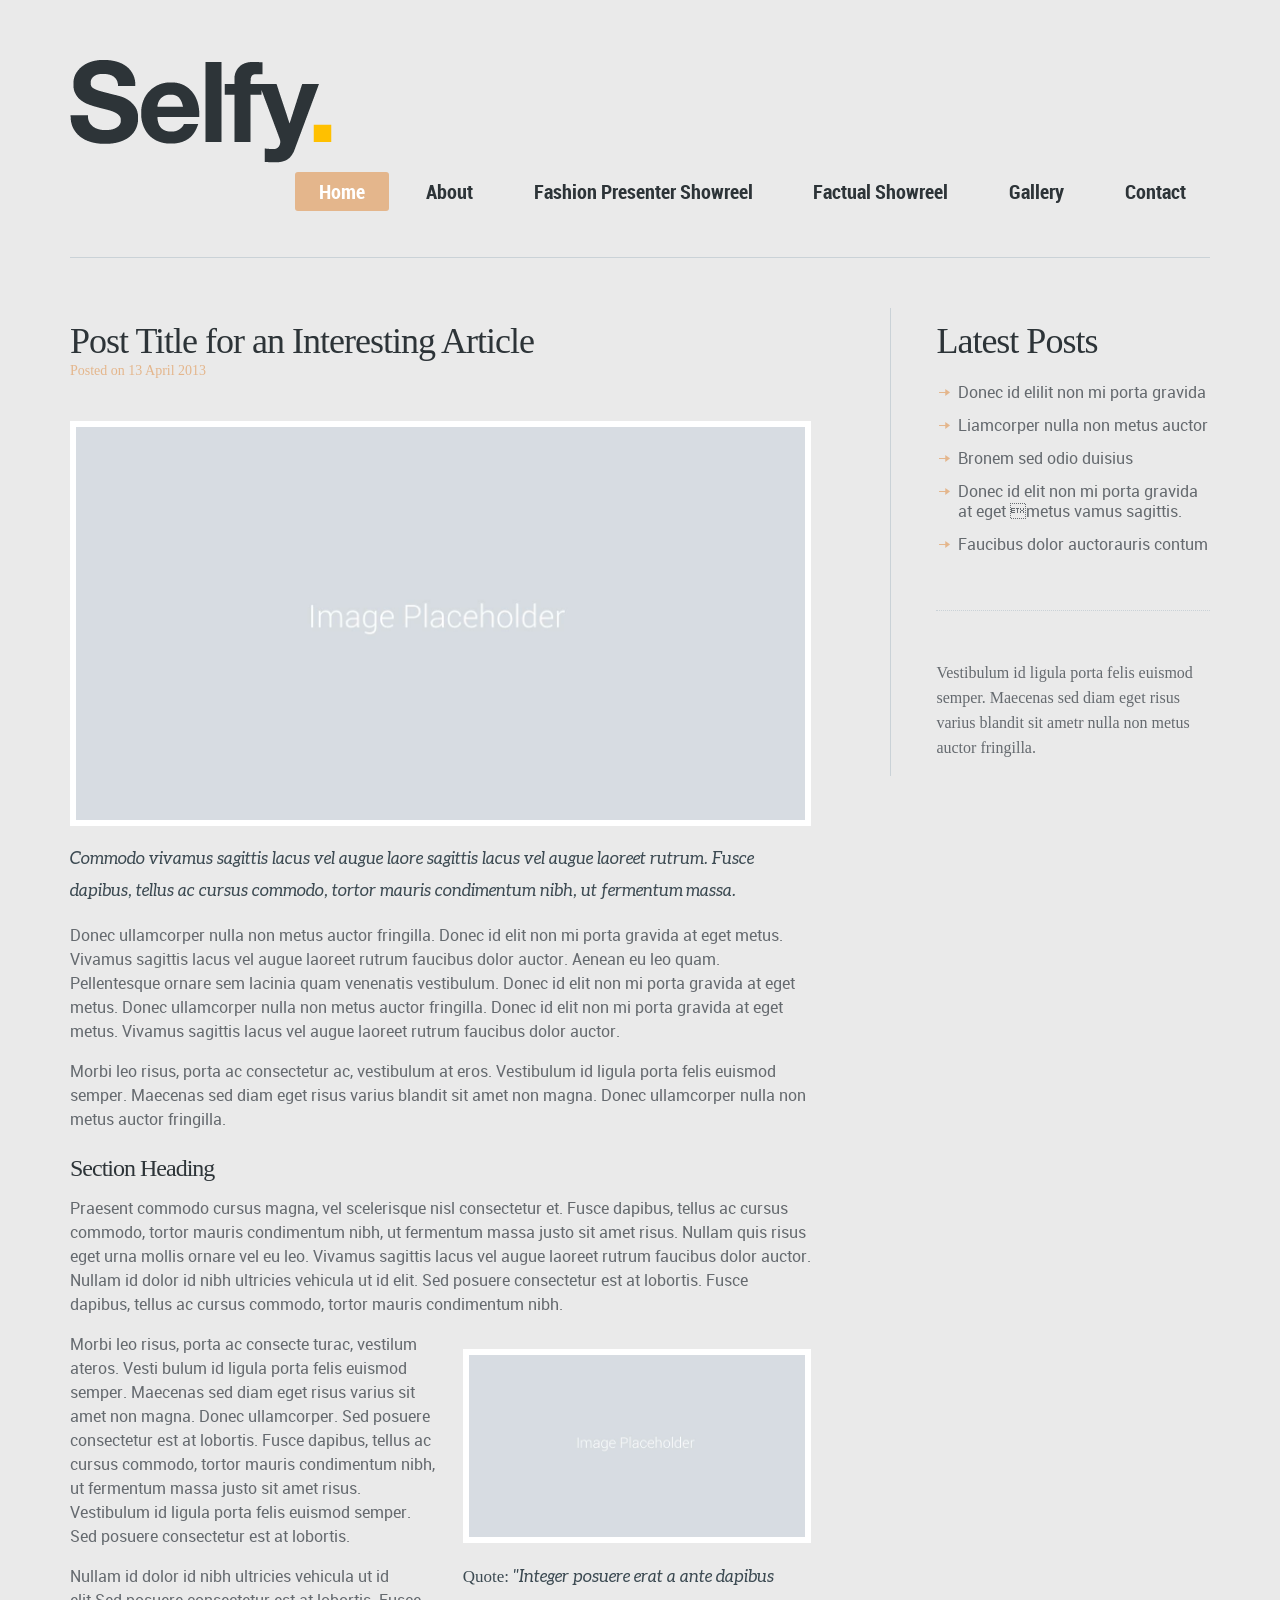
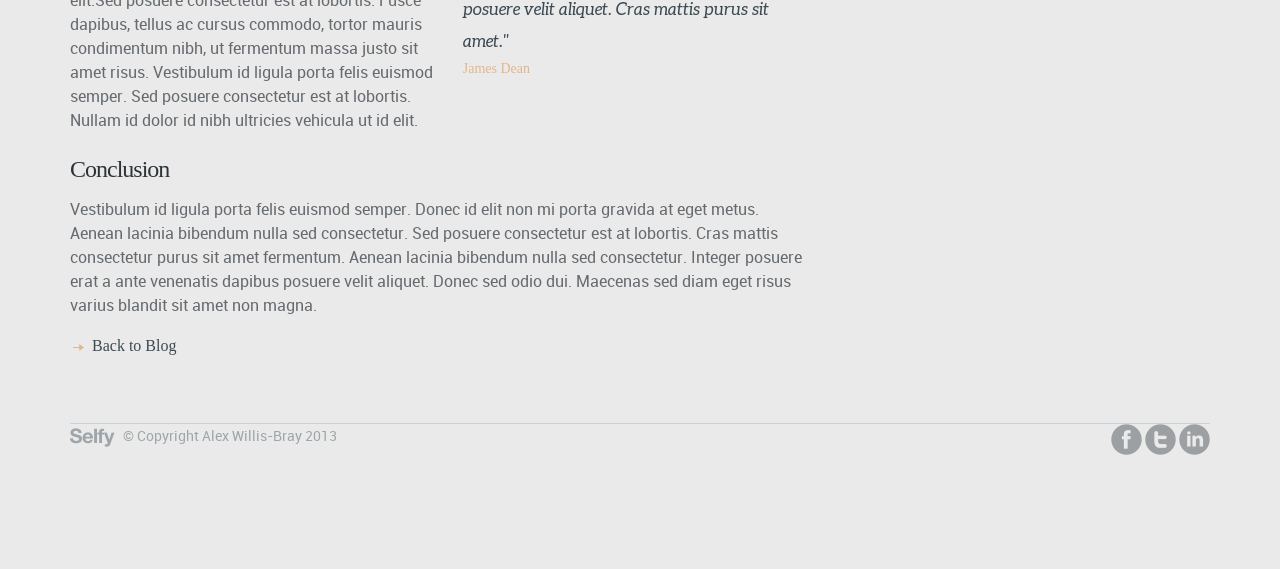
<file: post.html>
﻿<!DOCTYPE html>
<!--[if lt IE 7]>      <html class="no-js lt-ie9 lt-ie8 lt-ie7"> <![endif]-->
<!--[if IE 7]>         <html class="no-js lt-ie9 lt-ie8"> <![endif]-->
<!--[if IE 8]>         <html class="no-js lt-ie9"> <![endif]-->
<!--[if gt IE 8]><!--> <html class="no-js"> <!--<![endif]-->
    <head>
        <meta charset="utf-8">
        <meta http-equiv="X-UA-Compatible" content="IE=edge,chrome=1">
        <meta content="width=device-width, initial-scale=1, maximum-scale=1, user-scalable=no" name="viewport">
        <meta content="black" name="apple-mobile-web-app-status-bar-style">
        
        <title>Alex Willis-Bray</title>
        <meta name="description" content="">

         <link rel="stylesheet" type="text/css" href="css/normalize.min.css">
         <link rel="stylesheet" type="text/css" href="css/main.css">
         <link rel="stylesheet" type="text/css" href="js/fancybox/jquery.fancybox.css?v=2.1.4" media="screen" />
         <script src="js/vendor/modernizr-2.6.2-respond-1.1.0.min.js"></script>
    </head>
    <body>
    
    <!--[if lt IE 7]>
        <p class="chromeframe">You are using an outdated browser. <a href="http://browsehappy.com/">Upgrade your browser today</a> or <a href="http://www.google.com/chromeframe/?redirect=true">install Google Chrome Frame</a> to better experience this site.</p>
    <![endif]-->
    
    
		<!-- Start Main Navigation -->
        <div class="header-container">
            <header class="wrapper clearfix">
            	<a href="index.html" class="logo"><img src="img/logo@2x.png" alt="Logo" /></a>
                <nav>
           			<ul class="nav" id="nav">
                    	<li><a class="active" href="index.html">Home</a></li>
                        <li><a href="about.html">About</a></li>
                        <li><a href="showreel.html">Fashion Presenter Showreel</a></li>
                        <li><a href="showreel.fact.html">Factual Showreel</a></li>
                        <li><a href="gallery.html">Gallery</a></li>
                        <li class="last"><a href="contact.html">Contact</a></li>
                    </ul>                	
                </nav>
            </header>
        </div>
        
        


		 <!-- Start Main Body -->
        <div class="main-container">
            <div class="main wrapper clearfix">
            	
            	            	
            	<!-- Start Main Content -->
                <div class="main-content">
                	<div class="clearfix">
                		
                		<h2>Post Title for an Interesting Article</h2>
                		<h6 class="meta">Posted on 13 April 2013</h6>
                		
                		<img src="img/mock.jpg" alt="" />
                		
                		<p class="lead">Commodo vivamus sagittis lacus vel augue laore sagittis lacus vel augue laoreet rutrum. Fusce dapibus, tellus ac cursus commodo, tortor mauris condimentum nibh, ut fermentum massa.</p>
                		
                		<p>Donec ullamcorper nulla non metus auctor fringilla. Donec id elit non mi porta gravida at eget metus. Vivamus sagittis lacus vel augue laoreet rutrum faucibus dolor auctor. Aenean eu leo quam. Pellentesque ornare sem lacinia quam venenatis vestibulum. Donec id elit non mi porta gravida at eget metus. Donec ullamcorper nulla non metus auctor fringilla. Donec id elit non mi porta gravida at eget metus. Vivamus sagittis lacus vel augue laoreet rutrum faucibus dolor auctor.</p> 
                		
                		<p>Morbi leo risus, porta ac consectetur ac, vestibulum at eros. Vestibulum id ligula porta felis euismod semper. Maecenas sed diam eget risus varius blandit sit amet non magna. Donec ullamcorper nulla non metus auctor fringilla.</p>
                		
                		
                		<h4>Section Heading</h4>
                		<p>Praesent commodo cursus magna, vel scelerisque nisl consectetur et. Fusce dapibus, tellus ac cursus commodo, tortor mauris condimentum nibh, ut fermentum massa justo sit amet risus. Nullam quis risus eget urna mollis ornare vel eu leo. Vivamus sagittis lacus vel augue laoreet rutrum faucibus dolor auctor. Nullam id dolor id nibh ultricies vehicula ut id elit. Sed posuere consectetur est at lobortis. Fusce dapibus, tellus ac cursus commodo, tortor mauris condimentum nibh.</p>
                		
                		<blockquote class="half right last">
                			<img src="img/mock.jpg" alt="" />
                			<b>Quote: </b>"Integer posuere erat a ante dapibus posuere velit aliquet. Cras mattis purus sit amet."
                			<h6>James Dean</h6>
                		</blockquote>
                		
                		<p>Morbi leo risus, porta ac consecte turac, vestilum ateros. Vesti bulum id ligula porta felis euismod semper. Maecenas sed diam eget risus varius sit amet non magna. Donec ullamcorper. Sed posuere consectetur est at lobortis. Fusce dapibus, tellus ac cursus commodo, tortor mauris condimentum nibh, ut fermentum massa justo sit amet risus. Vestibulum id ligula porta felis euismod semper. Sed posuere consectetur est at lobortis.</p>
                		
                		<p>Nullam id dolor id nibh ultricies vehicula ut id elit.Sed posuere consectetur est at lobortis. Fusce dapibus, tellus ac cursus commodo, tortor mauris condimentum nibh, ut fermentum massa justo sit amet risus. Vestibulum id ligula porta felis euismod semper. Sed posuere consectetur est at lobortis. Nullam id dolor id nibh ultricies vehicula ut id elit.</p>
                		
                		<h4>Conclusion</h4>
                		<p>Vestibulum id ligula porta felis euismod semper. Donec id elit non mi porta gravida at eget metus. Aenean lacinia bibendum nulla sed consectetur. Sed posuere consectetur est at lobortis. Cras mattis consectetur purus sit amet fermentum. Aenean lacinia bibendum nulla sed consectetur. Integer posuere erat a ante venenatis dapibus posuere velit aliquet. Donec sed odio dui. Maecenas sed diam eget risus varius blandit sit amet non magna. </p>
                		
                		<p><a href="blog.html" class="more">Back to Blog</a>		
                			                                   
					<!-- Finish Main Content -->
                	</div>    
                </div>
				
				
				 <!-- Start Main Sidebar -->
				<aside class="right-aside">
				    <h2>Latest Posts</h2>
				    <ul>
				    	<li><a href="post.html">Donec id elilit non mi porta gravida</a></li>
				    	<li><a href="post.html">Liamcorper nulla non metus auctor</a></li>
				    	<li><a href="post.html">Bronem sed odio duisius</a></li>
				    	<li><a href="post.html">Donec id elit non mi porta gravida at eget metus vamus sagittis.</a></li>
				    	<li><a href="post.html">Faucibus dolor auctorauris contum</a></li>  
				    </ul>
				   
				   <hr class="dots"/> 
				   
				   
				   <p><em>Vestibulum id ligula porta felis euismod semper. Maecenas sed diam eget risus varius blandit sit ametr nulla non metus auctor fringilla.</em></p>
				    
				    	
				</aside>
				
				

        	</div> <!-- #main -->
        </div> <!-- #main-container -->


		
		<!-- Start Footer -->
		<footer>
			<div class="main wrapper clearfix">
				<div class="foot right">
					<a href="#" class="social-link"><img src="img/icon-facebook@2x.png" alt="Facebook" /></a>
					<a href="#" class="social-link"><img src="img/icon-twitter@2x.png" alt="Facebook" /></a>
					<a href="#" class="social-link"><img src="img/icon-linkedin@2x.png" alt="Facebook" /></a>
				</div>	
				
				<div class="foot left">
					<a href="index.html" class="logo-foot"><img src="img/logo-foot@2x.png" alt="logo" /></a>
					© Copyright Alex Willis-Bray 2013
				</div>	
			</div>
		</footer>
 

		
		<!-- Start Scripts -->
        <script src="http://ajax.googleapis.com/ajax/libs/jquery/1.8.3/jquery.min.js"></script>
        <script>window.jQuery || document.write('<script src="js/vendor/jquery-1.8.3.min.js"><\/script>')</script>
		<script type="text/javascript" src="js/tinynav.min.js"></script>
		<script type="text/javascript" src="js/fitvids.min.js"></script>
		<script type="text/javascript" src="js/jquery.widowFix-1.3.2.min.js"></script> 
		<script type="text/javascript" src="js/fancybox/jquery.fancybox.js?v=2.1.4"></script>
		<script src="js/main.js"></script>
		
		
		
		<!-- Start Google Analytics -->
		<script>
		    var _gaq=[['_setAccount','UA-XXXXX-X'],['_trackPageview']];
		    (function(d,t){var g=d.createElement(t),s=d.getElementsByTagName(t)[0];
		    g.src=('https:'==location.protocol?'//ssl':'//www')+'.google-analytics.com/ga.js';
		    s.parentNode.insertBefore(g,s)}(document,'script'));
		</script>

        
    </body>
</html>
</file>
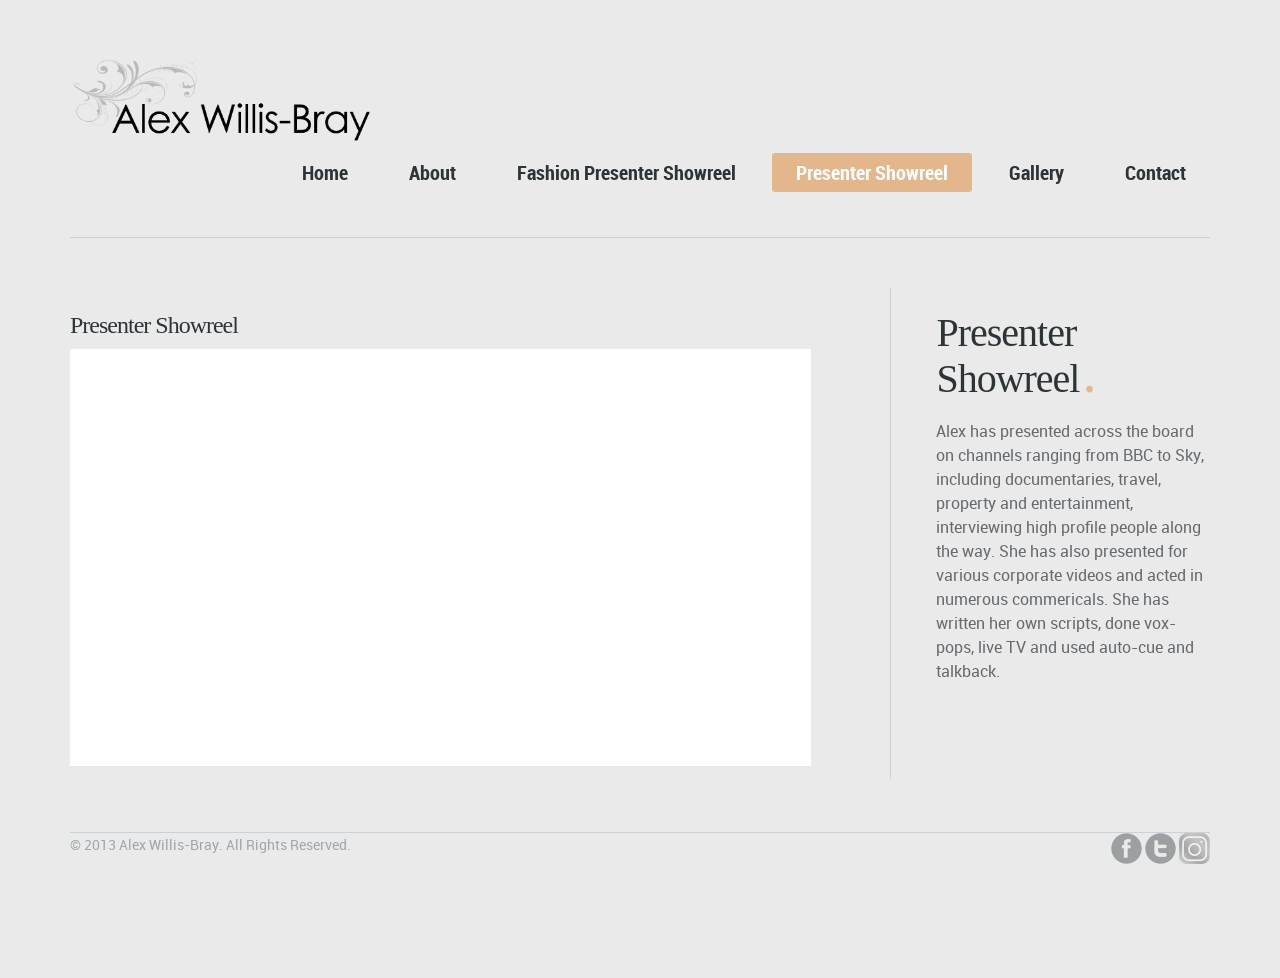
<file: showreel.fact.html>
﻿<!DOCTYPE html>
<!--[if lt IE 7]>      <html class="no-js lt-ie9 lt-ie8 lt-ie7"> <![endif]-->
<!--[if IE 7]>         <html class="no-js lt-ie9 lt-ie8"> <![endif]-->
<!--[if IE 8]>         <html class="no-js lt-ie9"> <![endif]-->
<!--[if gt IE 8]><!--> <html class="no-js"> <!--<![endif]-->
    <head>
        <meta charset="utf-8">
        <meta http-equiv="X-UA-Compatible" content="IE=edge,chrome=1">
        <meta content="width=device-width, initial-scale=1, maximum-scale=1, user-scalable=no" name="viewport">
        <meta content="black" name="apple-mobile-web-app-status-bar-style">
        
        <title>Alex Willis-Bray</title>
        <meta name="description" content="">

         <link rel="stylesheet" type="text/css" href="css/normalize.min.css">
         <link rel="stylesheet" type="text/css" href="css/main.css">
         <link rel="stylesheet" type="text/css" href="js/fancybox/jquery.fancybox.css?v=2.1.4" media="screen" />
         <script src="js/vendor/modernizr-2.6.2-respond-1.1.0.min.js"></script>
         
         

         
    </head>
    <body>
    
    <!--[if lt IE 7]>
        <p class="chromeframe">You are using an outdated browser. <a href="http://browsehappy.com/">Upgrade your browser today</a> or <a href="http://www.google.com/chromeframe/?redirect=true">install Google Chrome Frame</a> to better experience this site.</p>
    <![endif]-->
    
    
		<!-- Start Main Navigation -->
        <div class="header-container">
            <header class="wrapper clearfix">
            	<a href="index.html" class="logo"><img src="img/Top banner.jpg" alt="Logo" /></a>
                <nav>
           			<ul class="nav" id="nav">
                    	<li><a href="index.html">Home</a></li>
                        <li><a href="about.html">About</a></li>
                        <li><a href="showreel.html">Fashion Presenter Showreel</a></li>
                        <li><a class="active" href="showreel.fact.html">Presenter Showreel</a></li>
                        <li><a href="gallery.html">Gallery</a></li>
                        <li class="last"><a href="contact.html">Contact</a></li>
                    </ul>                	
                </nav>
            </header>
        </div>
        
        


		 <!-- Start Main Body -->
        <div class="main-container">
            <div class="main wrapper clearfix">
            	<!-- Start Main Content -->
                <div class="main-content">
                	<div class="clearfix">
                		
                         
                         <!-- ///////////////////////////////////
                         	Video
                         //////////////////////////////////// -->
                       
                         <h4>Presenter Showreel</h4>
                         <iframe src="http://player.vimeo.com/video/305223501" width="500" height="281" frameborder="0" webkitAllowFullScreen mozallowfullscreen allowFullScreen></iframe>
                       
                     
                                                                                                            
					<!-- Finish Main Content -->
                	</div>    
                </div>
				
				
				
				
				 <!-- Start Main Sidebar -->
				<aside class="right-aside">
				    	<h1>Presenter Showreel</h1>
				    	<p>Alex has presented across the board on channels ranging from BBC to Sky, including documentaries, travel, property and entertainment, interviewing high profile people along the way. 
                            She has also presented for various corporate videos and acted in numerous commericals.
                            She has written her own scripts, done vox-pops, live TV and used auto-cue and talkback.
				    	</p>
				    	<p>
				    	<p>
				    	<!---<p>VOICEOVER</p>
				    	<p>Documentary</p>
				    	<embed src="~/voice/Alex Turner script_mixdown.mp3" autostart="false" loop="false" width="100" height="10"> 
				    	<p>Commercial</p>
				    	<embed src="~/voice/Alex Turner script_mixdown.mp3" autostart="false" loop="false" width="100" height="10">
				    	<p>Corporate</p>
				    	<embed src="~/voice/Alex Turner script_mixdown.mp3" autostart="false" loop="false" width="100" height="10"> -->
				   
				    	<!---<a href="voice/Alex Turner script_mixdown.mp3" onclick="pplayMusic(this, 'music_select');" target="_parent">Turner</a>
<script type="text/javascript" src="http://mediaplayer.yahoo.com/js"></script>

				    	<!---img src="img/Photographs/IMG_8993.jpg"/--->
				    			
				</aside>
				 <!-- Finish Sidebar -->
				

        	</div> <!-- #main -->
        </div> <!-- #main-container -->




		<!-- Start Footer -->
	<footer>
			<div class="main wrapper clearfix">
				<div class="foot right">
					<a href="http://www.facebook.com/pages/Alex-Willis-Bray/179561892118918"target=_blank" class="social-link"><img src="img/icon-facebook@2x.png" alt="Facebook" /></a>
					<a href="https://twitter.com/AlexWillisBray/" target=_blank" class="social-link"><img src="img/icon-twitter@2x.png" alt="Twitter" /></a>
					<a href="https://www.instagram.com/awillisbray/" target=_blank" class="social-link"><img src="img/icon-instagram@2x.png" alt="Instagram" /></a>
				</div>	
				
				<div class="foot left">
					© 2013 Alex Willis-Bray. All Rights Reserved.
				</div>	
			</div>
		</footer>
 

		
		<!-- Start Scripts -->
        <script src="http://ajax.googleapis.com/ajax/libs/jquery/1.8.3/jquery.min.js"></script>
        <script>window.jQuery || document.write('<script src="js/vendor/jquery-1.8.3.min.js"><\/script>')</script>
		<script type="text/javascript" src="js/tinynav.min.js"></script>
		<script type="text/javascript" src="js/fitvids.min.js"></script>
		<script type="text/javascript" src="js/jquery.widowFix-1.3.2.min.js"></script> 
		<script type="text/javascript" src="js/fancybox/jquery.fancybox.js?v=2.1.4"></script>
		<script type="text/javascript" src="js/main.js"></script>
		
		
		
		<!-- Start Google Analytics -->
		<script>
		    var _gaq=[['_setAccount','UA-XXXXX-X'],['_trackPageview']];
		    (function(d,t){var g=d.createElement(t),s=d.getElementsByTagName(t)[0];
		    g.src=('https:'==location.protocol?'//ssl':'//www')+'.google-analytics.com/ga.js';
		    s.parentNode.insertBefore(g,s)}(document,'script'));
		    
		    
		void PlayVO()
		{
		    alert("Play");
		}
		</script>

        
    </body>
</html>
</file>
<file: css/main.css>
/* ==========================================================================
   Author - kenny Williams  // hirekenny.com.au
   ========================================================================== */

body { font-size: 1em; line-height: 1.4;  padding-bottom: 4em; }
::-moz-selection { background: #b3d4fc; text-shadow: none; }
::selection { background: #b3d4fc; text-shadow: none; }
.chromeframe { margin: 0.2em 0; background: #ccc; color: #000; padding: 0.2em 0;}
img { vertical-align: middle; border: none; }
a{ text-decoration: none; }
ol, ul{ margin: 0; padding: 0; }
body {-webkit-font-smoothing: antialiased; font-smooth: always; text-shadow: 1px 1px 1px rgba(0,0,0,0.004); font: 16px/24px 'robotoregular'; }
.wrapper { width: 1140px; margin: 0 auto; }



/* ==========================================================================
   Theme Colours
   ========================================================================== */
body{
   	background: #EAEAEA;  /* Background for Site */
}
html, button, input, select, textarea, a { 
	color: #656a6f; /* General Body Text Color*/
}
.main ul li:before, h1 span, h2 span, h3 span, h4 span, .highlight, h5, h6, h1:after, h2:after, h3:after, .main-container a:hover, 
.more:before, ol > li:before, .cta a:hover, .error[generated=true], .footable.breakpoint > tbody > tr > td.expand:before{
	color: #E4B68C; /* Feature Color pink dot*/
}   
a.btn, input[type=button], nav a.active, input[type=submit]{
	background-color: #E4B68C; /* Button Back Ground Color*/
	color: #fff; /* Button Text Color*/
}
a.btn:hover, input[type=button]:hover, nav a:hover, input[type=submit]:hover{
	background-color: #646d72; /* Button Back Ground Color on Hover*/
	color: #fff;
}
h1, h2, h3, h4, .nav a, h1 a, h2 a, h3 a, h4 a, #response .success, .success:before, #response .failure{
	color: #2d3438; /* Headings Color*/
} 
strong, b, .lead, .main table th, blockquote, .more, .cta a{
	color: #3c4a52; /* Headings Color*/
}
#masthead{
	background: #EAEAEA ; /* Home Page Masthead Background Color - Match to image*/
}
.cta, .cta h1, .cta h2, .cta h4, .cta h5{
	color: #000000; /* Masthead Headings font Color*/
}
.cta h3{
	color: #000000; /* Masthead Headings Color*/
}



/* ==========================================================================
   Logos
   ========================================================================== */  
.logo{
	max-width: 300px; /* Update width to suite your own logo size */
}
.logo-foot{
	max-width: 45px; /* Update width to suite your own logo size */
}




	

/* ==========================================================================
   Masthead Styles
   ========================================================================== */
#masthead{
	display: block;
	height: 952px;
}

.cta h1{
	font-family: 'Century Gothic'; 
	font-size: 30px;
	font-weight:400;
	margin-bottom: 15px;
	line-height: -10px;
	letter-spacing: -2px;
}
.cta h3{
	font-family: 'Century Gothic';
	letter-spacing: 0;
}
.cta h1:after {
	content: ".";
	font-size: 56px;
	position: relative;
	padding-left: 3px;
}
em{ 
	font-style: normal;
	font-family:Century Gothic; 
}
.cta{
	margin-top: 18%;
	padding-bottom: 30px;
	font-size: 18px;
}
.cta a{
	-webkit-transition: all 250ms ease-in-out;
	-moz-transition: all 250ms ease-in-out;
	-ms-transition: all 250ms ease-in-out;
	-o-transition: all 250ms ease-in-out;
	transition: all 250ms ease-in-out;
}




/* ==========================================================================
   Main Navigation Styles
   ========================================================================== */

.logo{
	display: inline-block;
	float: left;
}   
.logo img, .logo-foot img{
	width: 100%;
}   
.header-container nav{
	float: right;
	margin-top: 10px;
}
.header-container .nav li{
	float: left;
	position: relative;
	padding: .4em .4em;
}
.nav a{
	font-family: 'robotobold_condensed';
	font-size: 20px;
	padding: 0.3em 1.2em;
	-webkit-border-radius: 3px;
	-moz-border-radius: 3px;
	border-radius: 3px;
	white-space: nowrap;
	-webkit-transition: all 250ms ease-in-out;
	-moz-transition: all 250ms ease-in-out;
	-ms-transition: all 250ms ease-in-out;
	-o-transition: all 250ms ease-in-out;
	transition: all 250ms ease-in-out;
}
.tinynav { 
	display: none; 
	width: 100%;
	margin-top: .5em;
	margin-bottom: .6em;
}



/* ==========================================================================
   Main Container General Layout Styles
   ========================================================================== */
.header-container header{
	padding-top: 60px;
	border-bottom: 1px solid #cad2d7;
	padding-bottom: 45px;
}   
.main-container{
	padding: 50px 0;
}
.main-content{
	width: 65%;
	float: left;
}
.main-content.full{
	width: 100%;
	float: none;
}
.main-content img
{
	max-width: 100%;width: 100%;
	background: #d7dce3;
	border: 6px solid #fff;
	margin: 1em 0;
	-webkit-box-sizing: border-box;
	    -moz-box-sizing: border-box;
	    box-sizing: border-box;
	}

.right-aside img{
	max-width: 100%;width: 100%;
	background: #d7dce3;
	border: 0px solid #fff;
	margin: 1em 0;
	-webkit-box-sizing: border-box;
	    -moz-box-sizing: border-box;
	    box-sizing: border-box;
}
a img{
	-webkit-transition: all 250ms ease-in-out;
	-moz-transition: all 250ms ease-in-out;
	-ms-transition: all 250ms ease-in-out;
	-o-transition: all 250ms ease-in-out;
	transition: all 250ms ease-in-out;
	opacity: 1;
	position: relative;
}
a img:hover{
	opacity: .6;
}
.right-aside{
	float: right;
	width: 24%;
	border-left: 1px solid #cad2d7;
	padding-left: 4%;
}
.right-aside img{
	width: 100%;
}



/* ============= Columns ===============*/ 
.half{
	width: 47%;
	margin-right: 6%;
	float: left;
}
.third{
	width: 30%;
	margin-right: 5%;
	float: left;
}
.fourths{
	width: 22%;
	margin-right: 4%;
	float: left;
}
.two-third, .cta.two-third{
	width: 100%;/*65%;*/
	margin-right: 5%;
	float: left;
}
.three-fourths{
	width: 89%;
	margin-right: 4%;
	float: left;
}
.left{
	float: left;
}
.right{
	float: right;
}




/* ==========================================================================
   Typography
   ========================================================================== */
h1, h2, h3, h4, h5, h6, p{
	word-wrap: break-word;
}   
h1, h2, h3, h4, h5, h6{ 
	font-weight: normal;
	line-height: 100%;
	letter-spacing: -1px;
	margin: 25px 0 .5em;
}
h1{
	font-size: 40px;
}
h2{
	font-size: 36px;
	margin-top: 15px;
}
h3{
	font-size: 25px;
}
h4, h5{
	font-size: 24px;
}
h6{
	font-size: 14px;
	letter-spacing: 0px;
	position: relative;
}
h6.meta, blockquote h6{
	top: -1.4em;
}
strong, h1, h2, h3, h4, h5, h6, b, .more, ol > li:before, .cta a{
	font-family: 'Century Gothic';
	font-weight:normal;
}
h1:after{
	content: ".";
	font-size: 56px;
	position: relative;
	padding-left: 3px;
}
h2:after, h3:after{
	font-size: 56px;
	position: relative;
	padding-left: 3px;
}
em{ 
	font-style: normal;
	font-family:Century Gothic; 
}
.lead, blockquote{
	font-size: 17px;
	line-height: 32px;
	font-family: 'aleoitalic';
}
.lead{
	margin-top: 0;
}

.main-container a{
	-webkit-transition: all 250ms ease-in-out;
	-moz-transition: all 250ms ease-in-out;
	-ms-transition: all 250ms ease-in-out;
	-o-transition: all 250ms ease-in-out;
	transition: all 250ms ease-in-out;
	cursor: pointer;
}


hr { display: block; height: 1px; border: 0; border-top: 1px solid #cad2d7; padding: 0; margin: 3em 0; }
hr.dash { display: block; height: 1px; border: 0; border-top: 1px dashed #cad2d7; margin: 3em 0; padding: 0; }
hr.dots { display: block; height: 1px; border: 0; border-top: 1px dotted #cad2d7; margin: 3em 0; padding: 0; }


iframe{
	margin-top: 1em;
	margin-bottom: 1em;
	padding: 1%;
	-webkit-border-radius: 3px;
	-moz-border-radius: 3px;
	border-radius: 3px;
	background-color: #fff;
	width: 98%;
}
.fluid-width-video-wrapper{
	margin-bottom: 1em;
	background-color: #ffffff;
}
.fluid-width-video-wrapper iframe{
	width: 100%;
	padding: 0;
	margin: 0;
}


blockquote, blockquote.right, blockquote.left{
	margin: 0 3% 3%;
}



/* ============= Lists ===============*/   
.main ul, .main ol{
	margin-bottom: 12px;
}   
.main ul li, .more{
	list-style-type: none;
	line-height: 20px;
	padding-top: 5px;
	padding-bottom: 8px;
	position: relative;
	padding-left: 22px;
}

.main ul li:before, .more:before{
	content: "g";
	font-family: 'bulletsregular';
	font-size: 16px;
	left: 3px;
	top: 6px;
	position: absolute;
}
.main ol{
	margin-left: 22px;
}
ol {
    counter-reset:li; /* Initiate a counter */
    margin-left:0; /* Remove the default left margin */
    padding-left:0; /* Remove the default left padding */
}
ol > li {
    position:relative; /* Create a positioning context */
    list-style:none; /
	margin: 0 0 0 1em;
	padding-top: 3px;
	padding-bottom: 5px;
	padding-left: 0px;
}
ol > li:before {
    content:counter(li) "."; /* Use the counter as content */
    counter-increment:li; /* Increment the counter by 1 */
    position:absolute;
    top:-2px;
    left:-1.5em;
    -moz-box-sizing:border-box;
    -webkit-box-sizing:border-box;
    box-sizing:border-box;
    width:1.5em;
    margin-right:8px;
    padding:4px;
    text-align:center;
}
li ol,li ul {margin-top:6px;}
ol ol li:last-child {margin-bottom:0;}




/* ============= Buttons ===============*/
a.btn, input[type=button], input[type=submit]{
	border: none;
	color: #fff;
	font-weight: normal;
	font-size: 18px;
	font-family: 'robotobold';
	-webkit-border-radius: 3px;
	-moz-border-radius: 3px;
	border-radius: 3px;
	padding: .6em 1.2em;
	white-space: nowrap;
	display: inline-block;
	-webkit-transition: all 250ms ease-in-out;
	-moz-transition: all 250ms ease-in-out;
	-ms-transition: all 250ms ease-in-out;
	-o-transition: all 250ms ease-in-out;
	transition: all 250ms ease-in-out;
	margin-bottom: .5em;
	margin-top: .5em;
}
a.btn:hover{
	color: #fff;
}
a.small-btn{
	font-size: 14px;
	padding: .4em .9em;
}
a.xsmall-btn{
	font-size: 12px;
	padding: .2em .7em;
}



/* ============= Tables ===============*/
.main table{
	border: 1px solid #dde1e5;	
	text-align: left;
	width: 100%;
	background: #ffffff;
}
.main table th{
	padding: .5em;
	border: 1px solid #dde1e5;
	background-color: #ebedef;
	vertical-align: top;	
}
.main table td{
	padding: .5em;
	border: 1px solid #dde1e5;
	vertical-align: top;	
}
.main table tr:nth-child(2n+1){
	background-color: #f8f8f8;
}




/* ============= Forms ===============*/
form{
	margin-top: 3em;
}
fieldset{
	padding: 1em;
	-webkit-border-radius: 3px;
	-moz-border-radius: 3px;
	border-radius: 3px;
	border: 1px solid #d9d6cf;
	margin-bottom: 1em;
}
fieldset fieldset{
	background: #ffffff;
}
label{
	font-weight: normal;
	font-family: 'robotobold';
	padding-right: 1em;
	display: block;
}
input[type=text],  input[type=email], input[type=password], textarea{
 	border: 1px solid #dde1e5;
	background: #ffffff;
	padding: 10px 2%;
	font-family: 'robotolight_italic';
	color: #969ca5;
	-webkit-border-radius: 3px;
	-moz-border-radius: 3px;
	border-radius: 3px;
	display: inline-block;
	outline: none;
	margin-bottom: 1em;
	resize: none;
	display: block;
	width: 68%;
	-webkit-appearance: none;
}
 input[type=text]:focus, textarea:focus, input[type=email]:focus, input[type=password]:focus{
 	border: 1px solid #efdca2;
 }
textarea{
	width: 96%;
	height: 140px;
	display: block;
	resize: none;
	outline: none;
}
select, input[type=radio], input[type=checkbox] {
	margin-bottom: 1em;
	margin-right: 6px;
}
.error[generated=true] {
	font-size: 14px;
	font-family: 'robotoitalic';
}




/* ==========================================================================
   Footer Styles
   ========================================================================== */
				
footer .wrapper
{
	font-size: 14px;
	color: #9fa6aa;
	border-top: 1px solid #cad2d7;
	padding: 0px 0 50px 0;
	margin-top: 0px;
}
.logo-foot{
	display: inline-block;
	padding-right: 5px;
}
.social-link{
	width: 31px;
	opacity: .4;
	display: inline-block;
	-webkit-transition: all 250ms ease-in-out;
	-moz-transition: all 250ms ease-in-out;
	-ms-transition: all 250ms ease-in-out;
	-o-transition: all 250ms ease-in-out;
	transition: all 250ms ease-in-out;
}					
.social-link img{
	width: 100%;
}
.social-link:hover{
	opacity: 1;
}


/* ==========================================================================
   Author's custom styles
   ========================================================================== */












/* ==========================================================================
   Media Queries 480
   ========================================================================== */
@media only screen and (max-width: 480px) { 
	 input[type=text],  input[type=email], input[type=password], textarea, a.btn, input[type=button], input[type=submit]{
		padding: 10px 2%;
		width: 96%;
	}
	a.btn, input[type=button]{
		text-align: center;
	}
	a.small-btn{
		font-size: 14px;
		padding: .4em 2%;
	}
	a.xsmall-btn{
		font-size: 12px;
		padding: .2em 2%;
	}
	iframe{
		max-height: 320px;
	}
	
}



/* ==========================================================================
   Media Queries 600
   ========================================================================== */
@media only screen and (max-width: 600px) { 

	.logo{
		float: none;
		padding-bottom: 20px;
	}
	.header-container nav{
		float: none;
	}
	select.tinynav{
		width: 100%;
	}
	.main-content img{
		width: 100%;
	}
	.backstretch{
		opacity: 0.2;
	}
	.cta.two-third{
		width: 100%;
		margin-right: 0%;
		float: none;
	}

	
	/* ============= Tables ===============*/
		.main table{ 
			border-left: 1px solid #cad2d7;
			border-right: 1px solid #cad2d7;
			border-top: none;
			border-bottom: none;
		}	
}


/* ==========================================================================
   Media Queries 768
   ========================================================================== */
@media only screen and (max-width: 768px) {
	.tinynav { 
		display: block; 
	}
	#nav{ 
		display: none; 
	}	
	#masthead{
		display: block;
		height: 100%;
	}
	.cta h1{
		font-size: 45px;
	}
	
	/* ============= Main Container General Layout Styles===============*/
	.header-container header{
		padding: 30px 0 25px;
		text-align: center;
	} 
	.main-content, .right-aside{
		width: 100%;
		float: none;
		border: none;
		padding-left: 0;
		padding-right: 0;
	}
	.main-container{
		padding: 25px 0 50px;
	}
	.right-aside{
		border-top: 1px solid #cad2d7;
		margin-top: 25px; 
	}
	/* ============= Columns ===============*/ 
	.third, .half, .fourths, .two-third, ol.icon-lists li, ul.flag-lists li, .three-fourths, .foot.left, .foot.right{
		width: 100%;
		margin-right: 0%;
		float: none;
	}
	.third, .half, .fourths, .two-third, .three-fourths{
		margin-bottom: 30px;
	}
	blockquote.third, blockquote.half, blockquote.fourths, blockquote.two-third{
		width: 100%;
	}
	blockquote, blockquote.right, blockquote.left{
		margin: 0;
	}
	.foot.left, .foot.right{
		display: block;
		text-align: center;
		margin-bottom: 50px;
	}
	
 }
 

 
/* ==========================================================================
   Media Queries 1140
   ========================================================================== */  
@media only screen and (max-width: 1140px) { 
	.wrapper { width: 92%; margin: 0 4%; }
}











/* ==========================================================================
   FONTS
   ========================================================================== */
   
@font-face {
    font-family: 'aleoitalic';
    src: url('../font/aleo-italic-webfont.eot');
    src: url('../font/aleo-italic-webfont.eot?#iefix') format('embedded-opentype'),
         url('../font/aleo-italic-webfont.woff') format('woff'),
         url('../font/aleo-italic-webfont.ttf') format('truetype'),
         url('../font/aleo-italic-webfont.svg#aleoitalic') format('svg');
    font-weight: normal;
    font-style: normal;

}


@font-face {
    font-family: 'bulletsregular';
    src: url('../font/bullets-webfont.eot');
    src: url('../font/bullets-webfont.eot?#iefix') format('embedded-opentype'),
         url('../font/bullets-webfont.woff') format('woff'),
         url('../font/bullets-webfont.ttf') format('truetype'),
         url('../font/bullets-webfont.svg#bulletsregular') format('svg');
    font-weight: normal;
    font-style: normal;

}

@font-face {
    font-family: 'robotoblack';
    src: url('../font/roboto-black-webfont.eot');
    src: url('../font/roboto-black-webfont.eot?#iefix') format('embedded-opentype'),
         url('../font/roboto-black-webfont.woff') format('woff'),
         url('../font/roboto-black-webfont.ttf') format('truetype'),
         url('../font/roboto-black-webfont.svg#robotoblack') format('svg');
    font-weight: normal;
    font-style: normal;

}


@font-face {
    font-family: 'robotobold';
    src: url('../font/roboto-bold-webfont.eot');
    src: url('../font/roboto-bold-webfont.eot?#iefix') format('embedded-opentype'),
         url('../font/roboto-bold-webfont.woff') format('woff'),
         url('../font/roboto-bold-webfont.ttf') format('truetype'),
         url('../font/roboto-bold-webfont.svg#robotobold') format('svg');
    font-weight: normal;
    font-style: normal;

}


@font-face {
    font-family: 'robotobold_condensed';
    src: url('../font/roboto-boldcondensed-webfont.eot');
    src: url('../font/roboto-boldcondensed-webfont.eot?#iefix') format('embedded-opentype'),
         url('../font/roboto-boldcondensed-webfont.woff') format('woff'),
         url('../font/roboto-boldcondensed-webfont.ttf') format('truetype'),
         url('../font/roboto-boldcondensed-webfont.svg#robotobold_condensed') format('svg');
    font-weight: normal;
    font-style: normal;

}


@font-face {
    font-family: 'robotoitalic';
    src: url('../font/roboto-italic-webfont.eot');
    src: url('../font/roboto-italic-webfont.eot?#iefix') format('embedded-opentype'),
         url('../font/roboto-italic-webfont.woff') format('woff'),
         url('../font/roboto-italic-webfont.ttf') format('truetype'),
         url('../font/roboto-italic-webfont.svg#robotoitalic') format('svg');
    font-weight: normal;
    font-style: normal;

}




@font-face {
    font-family: 'robotolight_italic';
    src: url('../font/roboto-lightitalic-webfont.eot');
    src: url('../font/roboto-lightitalic-webfont.eot?#iefix') format('embedded-opentype'),
         url('../font/roboto-lightitalic-webfont.woff') format('woff'),
         url('../font/roboto-lightitalic-webfont.ttf') format('truetype'),
         url('../font/roboto-lightitalic-webfont.svg#robotolight_italic') format('svg');
    font-weight: normal;
    font-style: normal;

}




@font-face {
    font-family: 'robotoregular';
    src: url('../font/roboto-regular-webfont.eot');
    src: url('../font/roboto-regular-webfont.eot?#iefix') format('embedded-opentype'),
         url('../font/roboto-regular-webfont.woff') format('woff'),
         url('../font/roboto-regular-webfont.ttf') format('truetype'),
         url('../font/roboto-regular-webfont.svg#robotoregular') format('svg');
    font-weight: normal;
    font-style: normal;

}






/* ==========================================================================
   Helper classes
   ========================================================================== */

.clearfix:before, .clearfix:after { content: " "; display: table; }
.clearfix:after { clear: both; }
.clearfix { *zoom: 1; }
.last{ margin-right: 0!important; padding-right: 0!important; border-right: none!important; }
.first{ margin-left: 0!important; padding-left: 0!important; border-left: none!important; }
.tableless, .tableless th, .tableless tr, .tableless td{
	background: none!important;
	border: none!important;
	padding: 0px!important;
}


/* ==========================================================================
   Print styles
   ========================================================================== */

@media print {
* { background: transparent !important; color: #000 !important; box-shadow:none !important; text-shadow: none !important;}
a, a:visited { text-decoration: underline; }
a[href]:after { content: " (" attr(href) ")";}
abbr[title]:after { content: " (" attr(title) ")"; }
.ir a:after, a[href^="javascript:"]:after, a[href^="#"]:after { content: ""; }
img { max-width: 100% !important; page-break-inside: avoid; }

@page { margin: 0.5cm; }
p, h2, h3 { orphans: 3; widows: 3; }
h2, h3 { page-break-after: avoid; }
}
</file>
